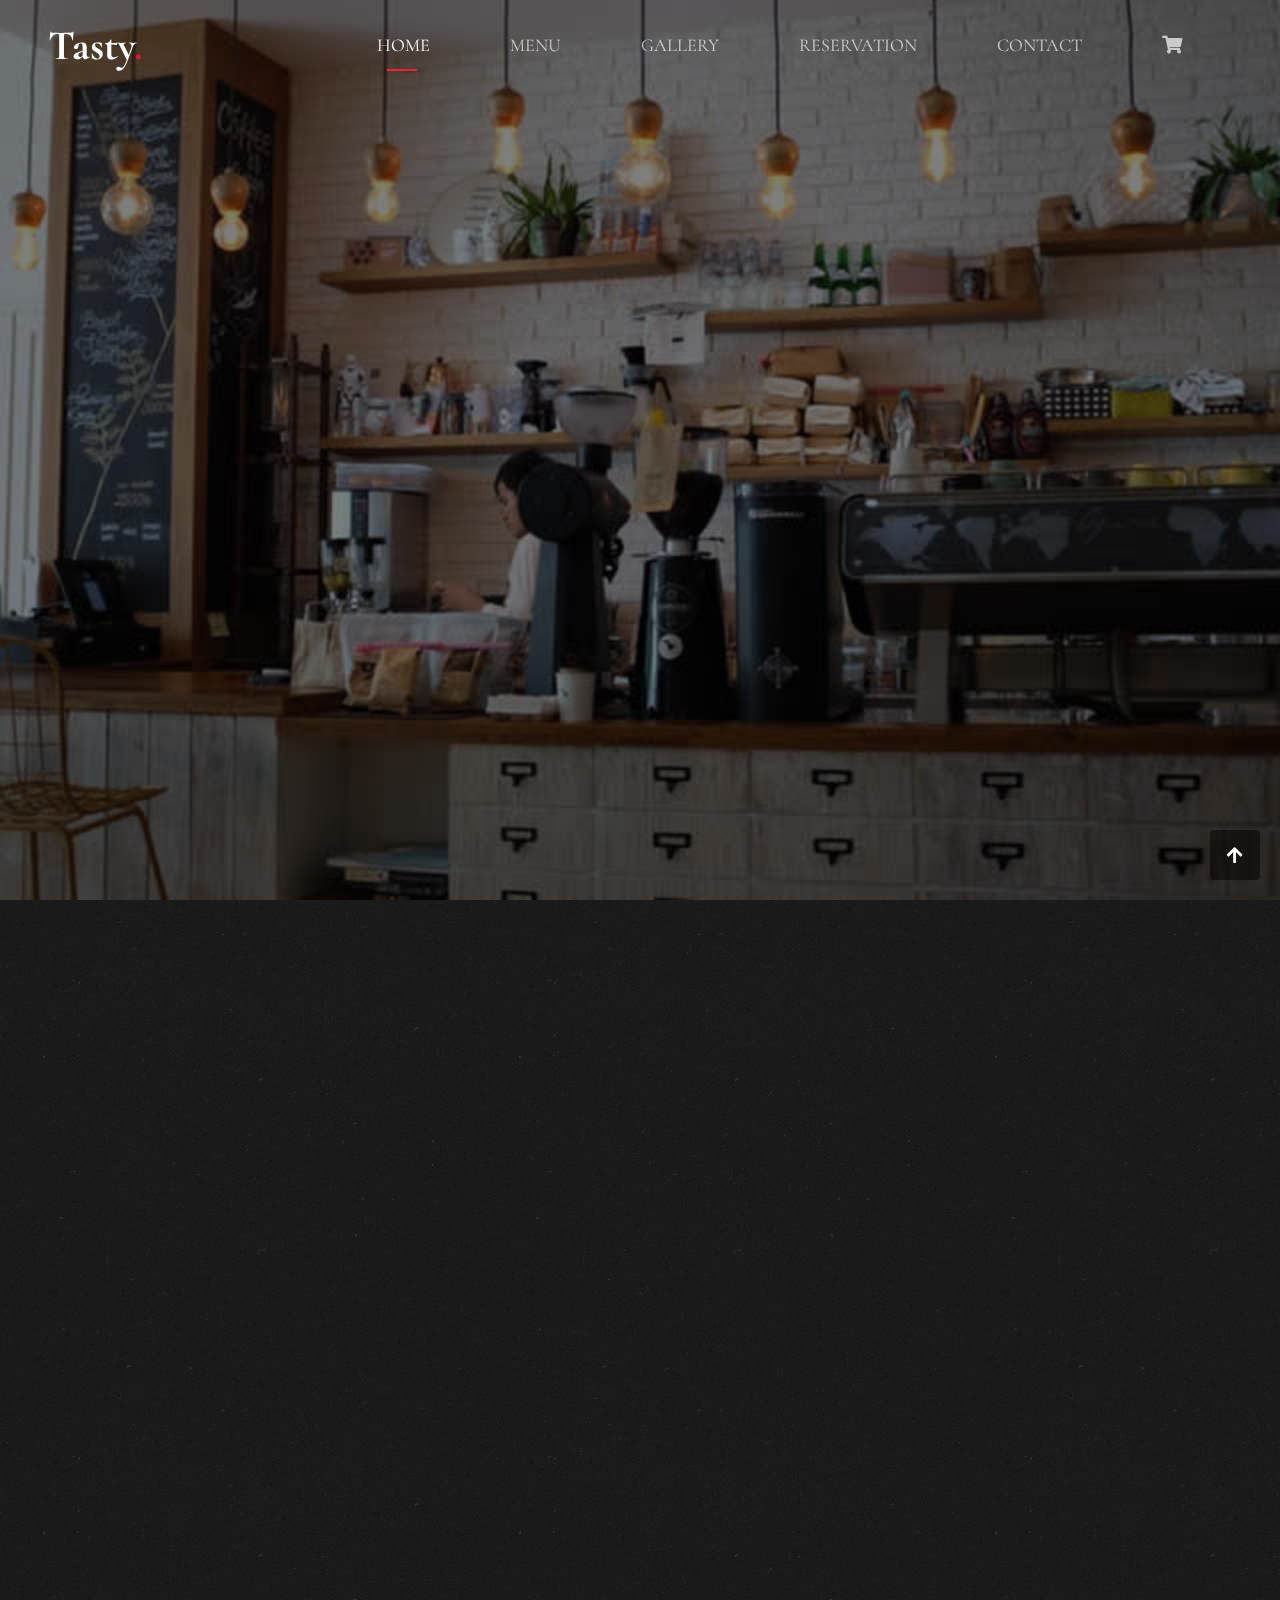
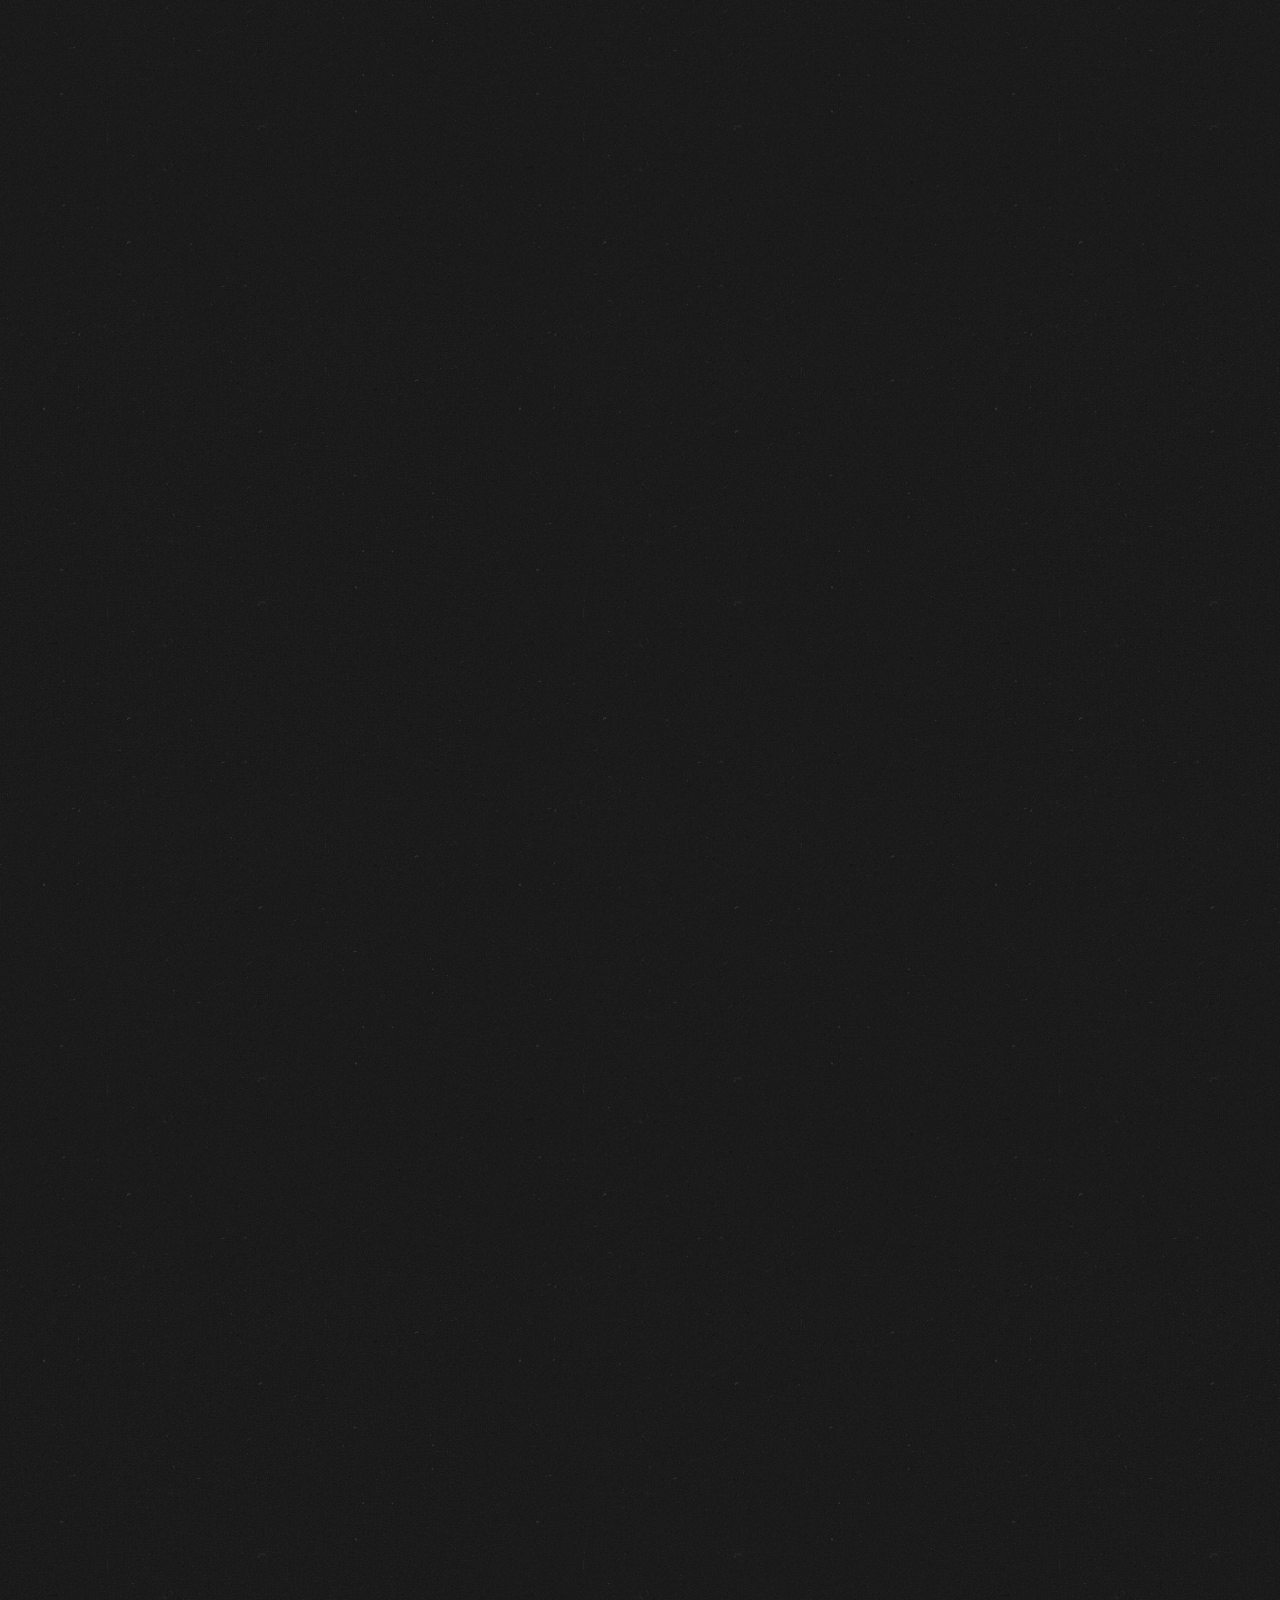
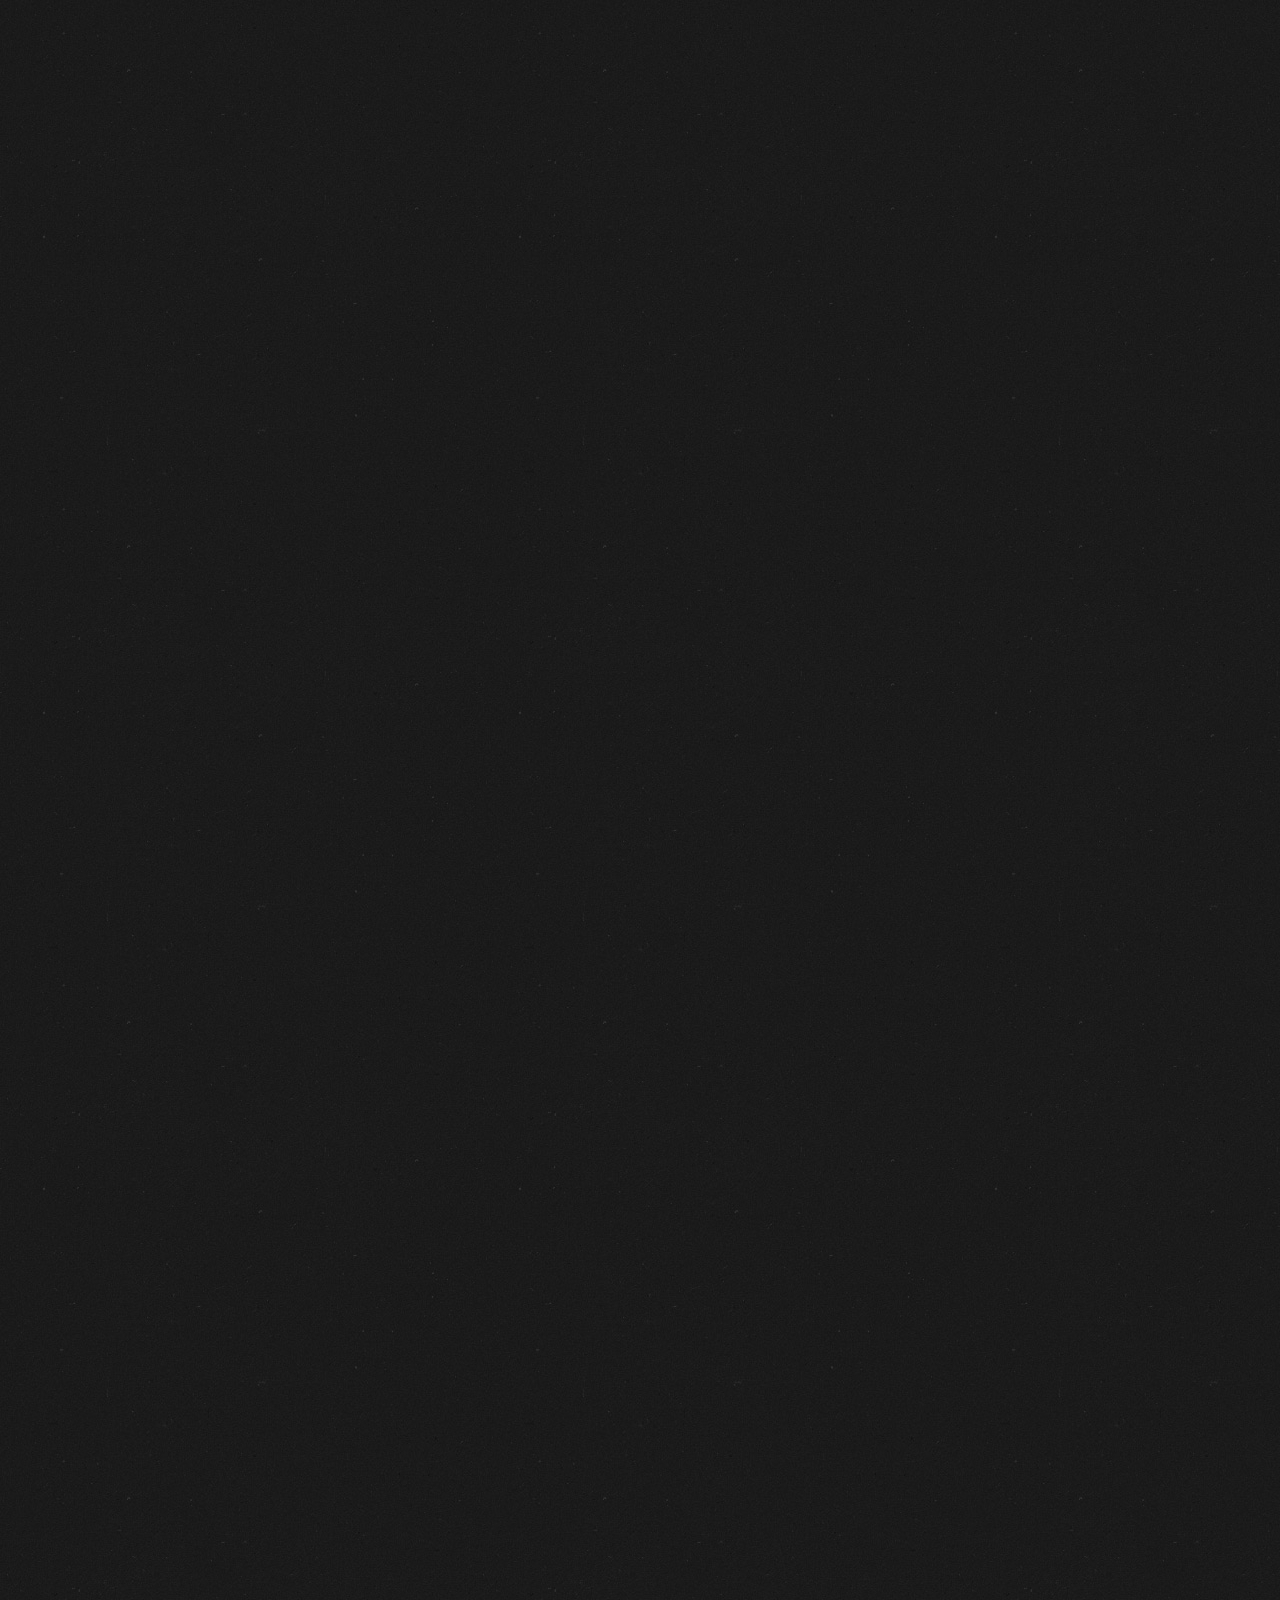
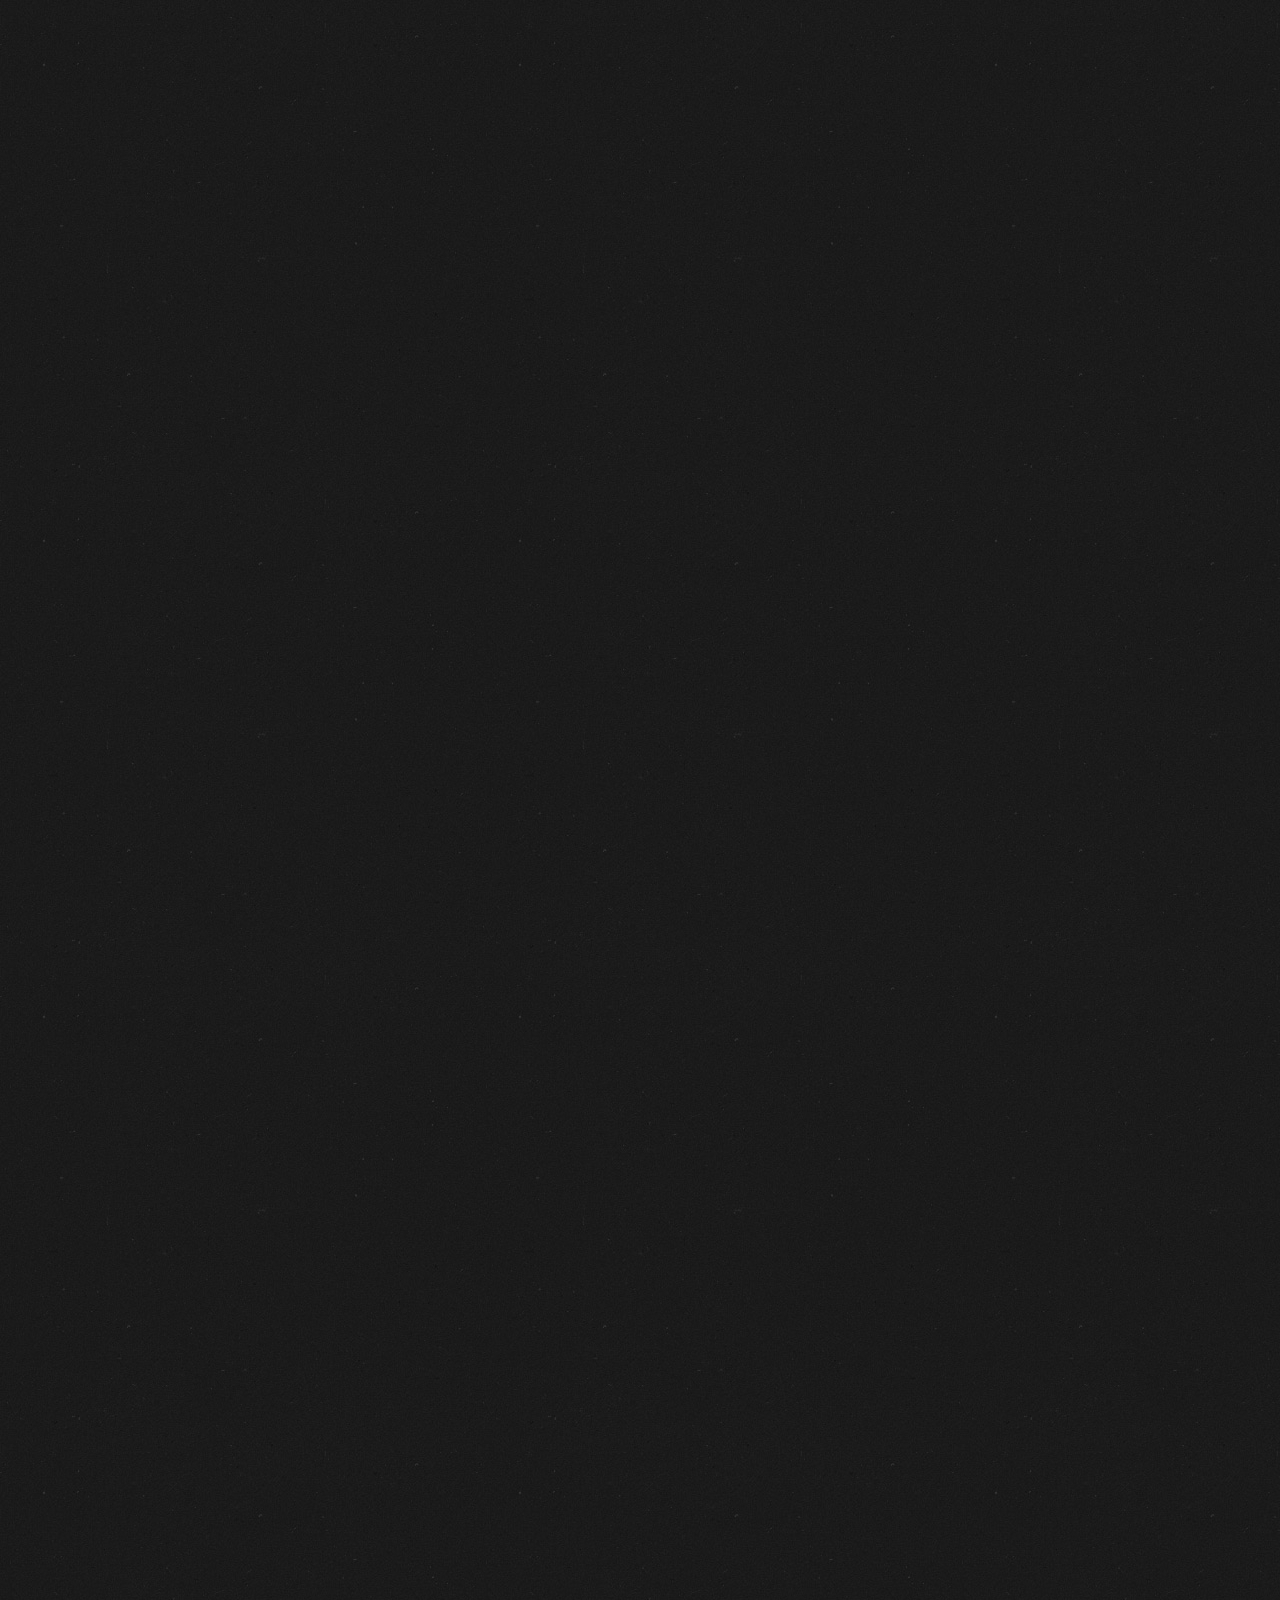
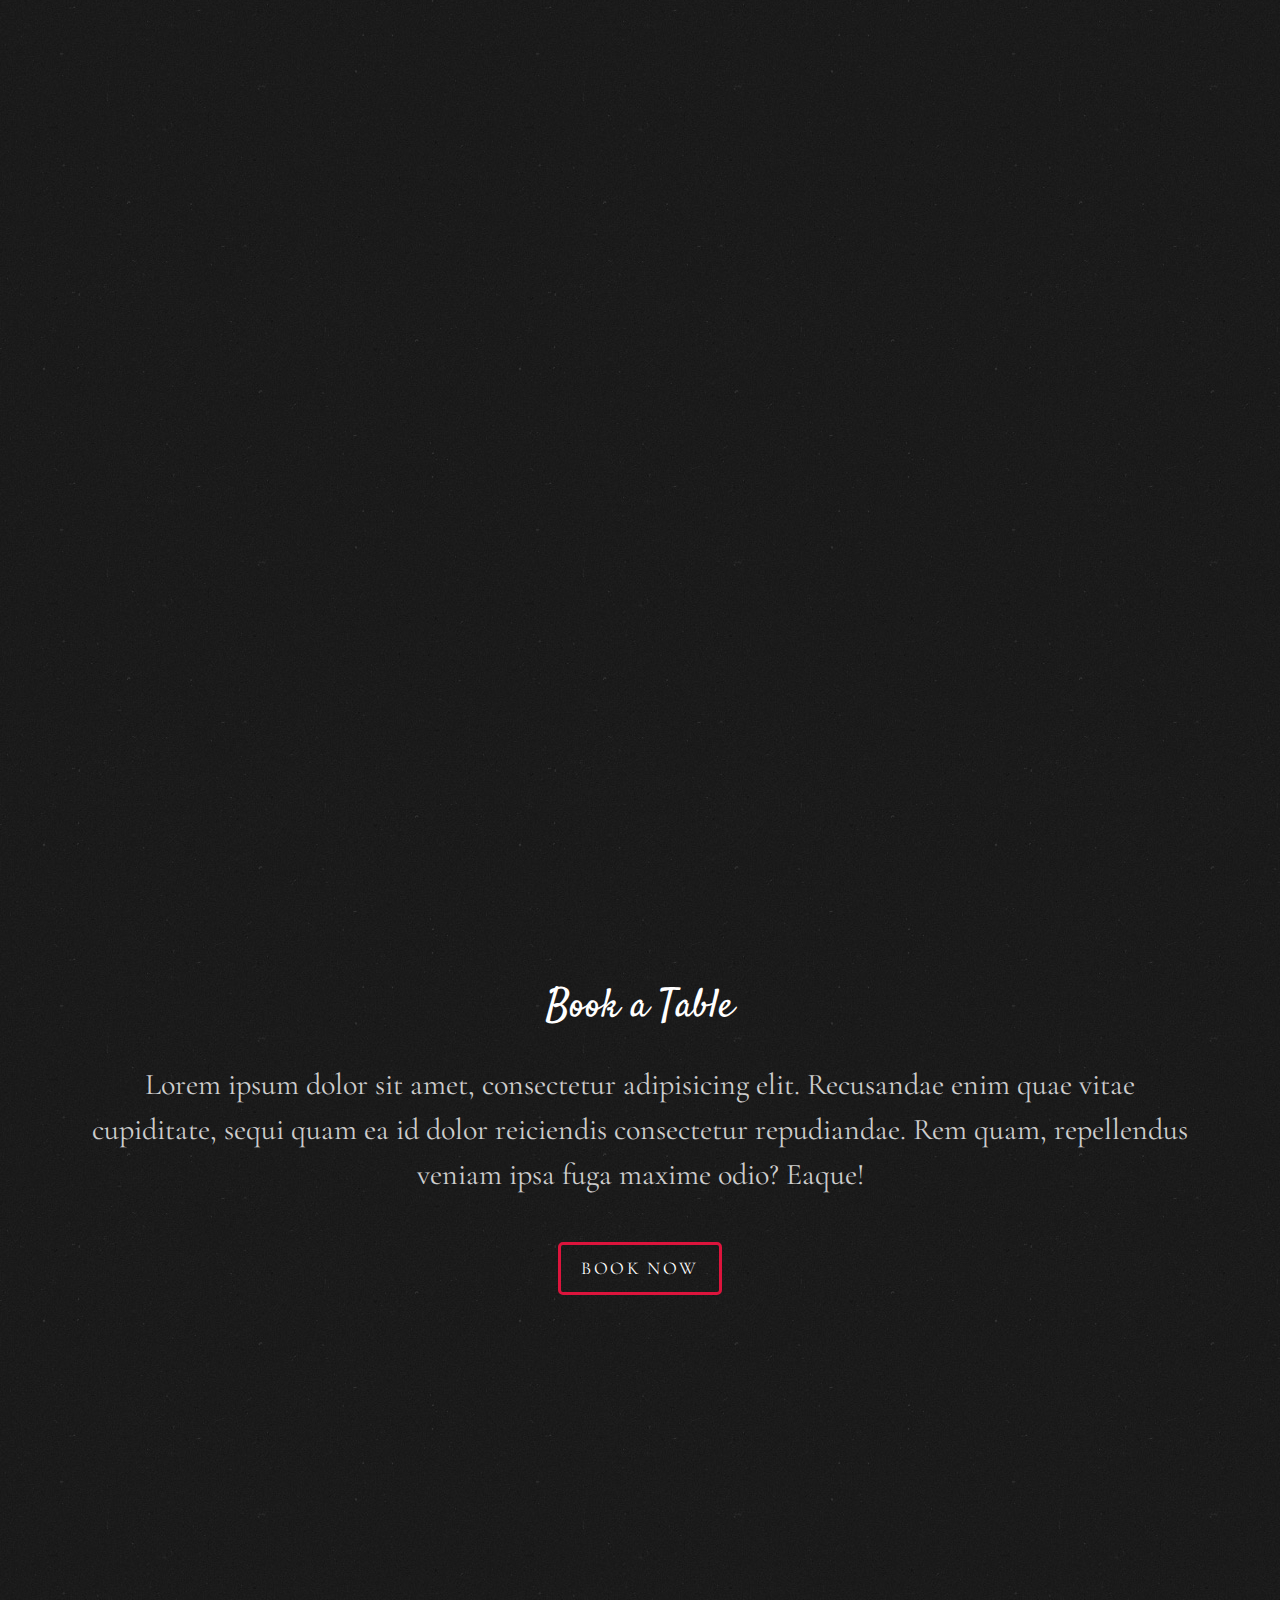
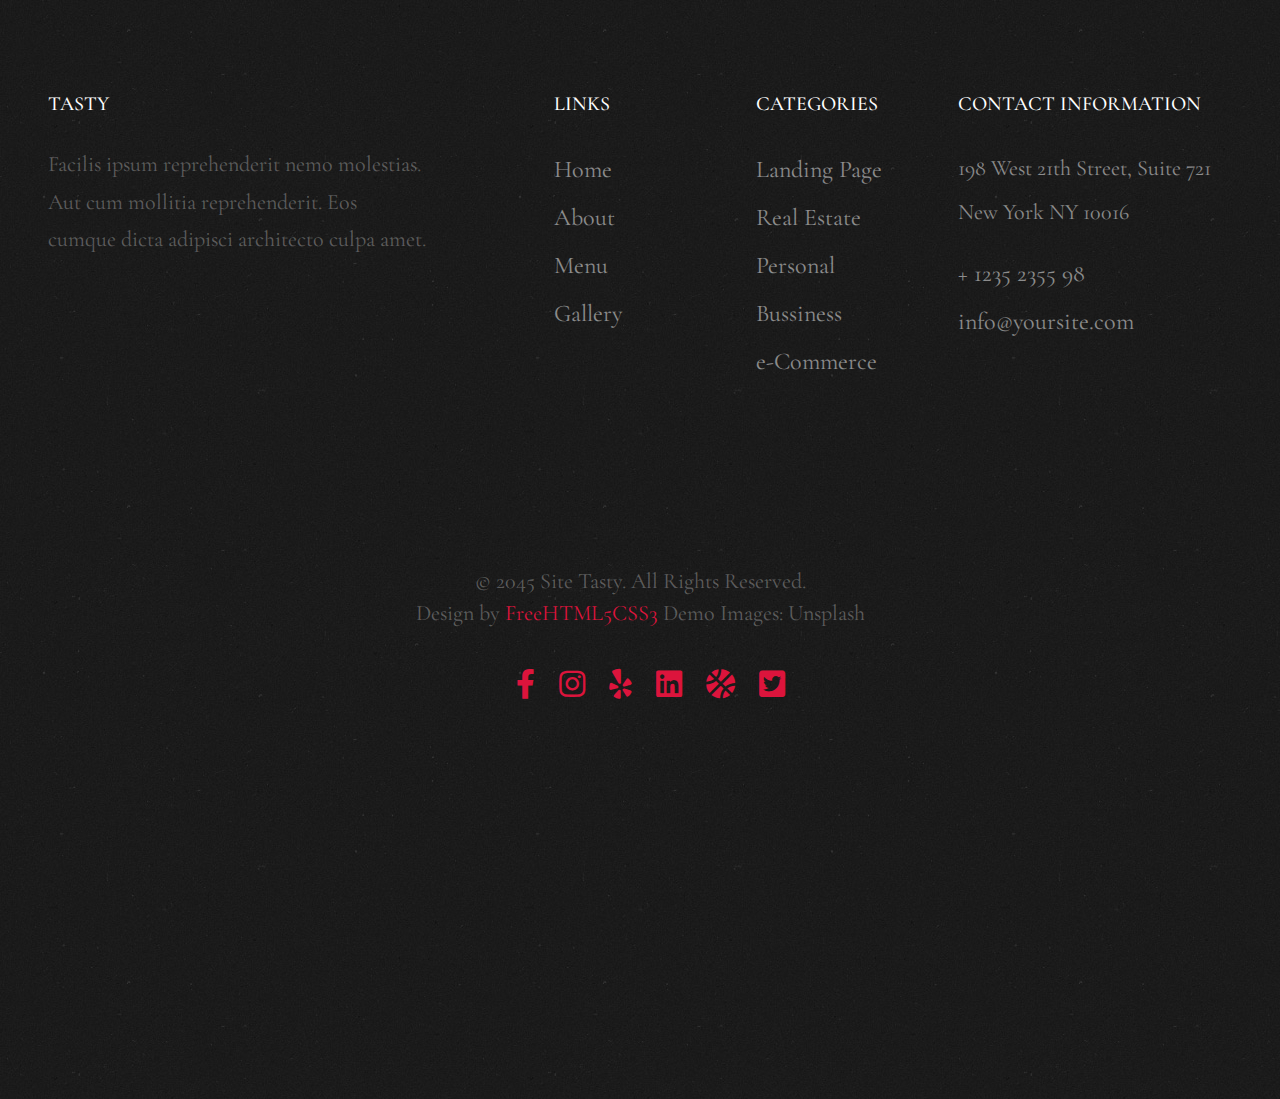
<file: index.html>
<!DOCTYPE html>
<html lang="en">
<head>
  <meta charset="UTF-8">
  <meta name="viewport" content="width=device-width, initial-scale=1.0">
  <title>Final Project</title>

  <!-- Google font -->
  <link href="https://fonts.googleapis.com/css?family=Cormorant+Garamond:300,300i,400,400i,500,600i,700" rel="stylesheet">
	<link href="https://fonts.googleapis.com/css?family=Satisfy" rel="stylesheet">
	
	<!-- Animate.css -->
	<link rel="stylesheet" href="css/animate.css">
	<!-- Bootstrap  -->
	<link rel="stylesheet" href="css/bootstrap.min.css">
	<!-- Theme style  -->
  <link rel="stylesheet" href="./style.css">
  <!-- font-awesome -->
  <link rel="stylesheet" href="https://cdnjs.cloudflare.com/ajax/libs/font-awesome/5.15.3/css/all.min.css">
</head>

<body>

<div class="fh5co-loader"></div>

<div  class="page">
<!-- go to top -->
<div class="gototop js-top active">
  <a href="javascript:void(0)" class="js-gotop"><i class="fas fa-arrow-up"></i></a>
</div>
<!-- end go to top -->


<!-- navigation -->
<nav class="navbar navbar-dark navbar-expand-md fixed-top p-0">
  <a class="navbar-brand pl-5" href="#">Tasty<span>.</span></a>
  <button class="navbar-toggler mr-5" type="button" data-toggle="collapse" data-target="#navbarNav" aria-controls="navbarNav" aria-expanded="false" aria-label="Toggle navigation">
    <span class="navbar-toggler-icon"></span>
  </button>
  <div class="collapse navbar-collapse" id="navbarNav">
    <ul class="navbar-nav ml-auto">
      <li class="nav-item active">
        <a class="nav-link" href="/index.html">Home <span class="sr-only">(current)</span></a>
      </li>
      <li class="nav-item">
        <a class="nav-link" href="./menu.html">Menu</a>
      </li>
      <li class="nav-item ">
        <a class="nav-link" href="./gallery.html">Gallery</a>
      </li>
      <li class="nav-item">
        <a class="nav-link" href="./reservation.html">Reservation</a>
      </li>
      <li class="nav-item">
        <a class="nav-link" href="./contact.html">Contact</a>
      </li>
      <li class="nav-item">
        <a class="nav-link" href="./cart.html">
          <i class="fas fa-shopping-cart"></i>
          <span class="badge badge-danger pb-2 mx-1" id="cartNumber">0</span></h6>
        </a>
      </li>
    </ul>
  </div>
</nav>
<!-- end navigation -->



<!-- header -->
<header>
  <div class="overlay"></div>
  <div class="container">
    <div class="row">
      <div class="col-md-12 text-center">
        <div class="header-heading animate-box fadeIn" data-animate-effect="fadeIn">
          <h1>
            The Best Coffee
            <em>&</em>
            Restaurant 
            <em>in</em>
            <span>S</span>aigon
          </h1>
          <h2>Vitae velit veniam totam fuga</h2>
        </div>
      </div>
    </div>
  </div>
</header>
<!-- end header -->



<!-- about -->
<section class="about padding">
  <div class="container">
    <div class="row">

      <div class="col-lg-6 col-md-12 animate-box" data-animate-effect="fadeInLeft">
        <img src="images/about-banner.jpg" class="img-fluid">
      </div>
    
      <div class="col-lg-5 col-md-12 animate-box" data-animate-effect="fadeInUp">

        <div class="about-content">
          <h2>The Restaurant</h2>
          <p>Lorem ipsum dolor sit amet, consectetur adipisicing elit. Repudiandae neque quisquam at deserunt ab praesentium architecto tempore saepe animi voluptatem molestias, eveniet aut laudantium alias, laboriosam excepturi, et numquam? Atque tempore iure tenetur perspiciatis, aliquam, asperiores aut odio accusamus, unde libero dignissimos quod aliquid neque et illo vero nesciunt. Sunt!
          
          <div class="about-content-btn">
            <a class="btn btn-primary btn-outline">our history</a>
          </div>
        </div>

      </div>

    </div> 
  </div> 
</section>
<!-- end about -->



<!-- menu -->
<section class="menu padding">

  <div class="menu-heading padding">
    <div class="container-fluid px-5">
      <div class="row">
        <div class="col-md-6 animate-box">
          <h2>Today's Menu</h2>
          <p>Lorem ipsum dolor sit amet, consectetur adipisicing elit. Reiciendis ab debitis sit itaque totam, a maiores nihil, nulla magnam porro minima officiis! Doloribus aliquam voluptates corporis et tempora consequuntur ipsam, itaque, nesciunt similique commodi omnis. Ad magni perspiciatis, voluptatum repellat.</p>
        </div>
      </div>
    </div>
  </div>

  <div class="menu-items animate-box">
    <div class="container-fluid px-5">
      <div class="row">

        <div class="col-md-3 col-sm-6 padding-item animate-box">
          <div class="item">
            <img src="images/gallery_9.jpg" class="img-fluid">
            <h3>Bake Potato Pizza</h3>
            <span>120.000<sup>vnđ</sup></span>
            <p>Lorem ipsum dolor sit amet, consectetur adipisicing elit. Quos nihil cupiditate ut vero alias quaerat inventore molestias vel suscipit explicabo.</p>
          </div>
        </div>

        <div class="col-md-3 col-sm-6 padding-item animate-box item-margin-top">
          <div class="item">
            <img src="images/gallery_8.jpg" class="img-fluid">
            <h3>Salted Fried Chicken</h3>
            <span>100.000<sup>vnđ</sup></span>
            <p>Lorem ipsum dolor sit amet, consectetur adipisicing elit. Quos nihil cupiditate ut vero alias quaerat inventore molestias vel suscipit explicabo.</p>
          </div>
        </div>

        <div class="col-md-3 col-sm-6 padding-item animate-box">
          <div class="item">
            <img src="images/gallery_7.jpg" class="img-fluid">
            <h3>Italian Sauce Mushroom</h3>
            <span>90.000<sup>vnđ</sup></span>
            <p>Lorem ipsum dolor sit amet, consectetur adipisicing elit. Quos nihil cupiditate ut vero alias quaerat inventore molestias vel suscipit explicabo.</p>
          </div>
        </div>

        <div class="col-md-3 col-sm-6 padding-item animate-box item-margin-top">
          <div class="item">
            <img src="images/gallery_6.jpg" class="img-fluid">
            <h3>Fried Potato w/ Garlic</h3>
            <span>220.000<sup>vnđ</sup></span>
            <p>Lorem ipsum dolor sit amet, consectetur adipisicing elit. Quos nihil cupiditate ut vero alias quaerat inventore molestias vel suscipit explicabo.</p>
          </div>
        </div>
      
      </div>
    </div>
  </div>

</section>
<!-- end menu -->



<!-- testimony -->
<section class="testimony padding">
  <div class="testimony-heading padding">
    <div class="container">
      <div class="row">
        <div class="col-md-6 animate-box">
          <h2>Testimony</h2>
          <p>Lorem ipsum dolor sit amet, consectetur adipisicing elit. Reiciendis ab debitis sit itaque totam, a maiores nihil, nulla magnam porro minima officiis! Doloribus aliquam voluptates corporis et tempora consequuntur ipsam, itaque, nesciunt similique commodi omnis. Ad magni perspiciatis, voluptatum repellat.</p>
        </div>
      </div>
    </div>
  </div>

  <div class="testimony-content">
    <div class="container">
      <div class="row">
        <div class="testimony-img col-md-5 animate-box" data-animate-effect="fadeInLeft">
          <img src="images/person_1.jpg">
        </div>
        <div class="col-md-7 animate-box" data-animate-effect="fadeInRight">
          <blockquote>
            <p>
              “ Quantum ipsum dolor sit amet, consectetur adipisicing elit. Reiciendis ab debitis sit itaque totam, a maiores nihil, nulla magnam porro minima officiis! Doloribus aliquam voluptates corporis et tempora consequuntur ipsam. ”
            </p>
            <cite>
              — Jane Smith
            </cite>
          </blockquote>
        </div>
      </div>
    </div>
  </div>

</section>
<!-- end testimony -->



<!-- menu-slides -->
<section class="menu-slides padding mt-5 px-5">
  <div class = "container-fluid">
    <div class="row animate-box fadeInLeft" data-animate-effect="fadeInLeft">

      <div class="col-md-6 animate-box">
        <div class="menu-slides-heading">

          <div class="row mb-5">
            <div class="col-12">
              <h2>Our Best & Unique Menu</h2>
              <p>
                Lorem ipsum dolor sit amet, consectetur adipisicing elit. Reiciendis ab debitis sit itaque totam, a maiores nihil, nulla magnam porro minima officiis!
              </p>
            </div>
          </div>

          <div class="menu-slides-content animate-box">
            <div class="row">

              <div class="col-md-4 animate-box">
                <h5 class="text-center">Crab with Curry Sources</h5>
                <p class="text-center text-justify">Lorem ipsum dolor sit amet, consectetur adipiscing elit, sed do eiusmod tempor incididunt ut labore et dolore magna aliqua. Ut enim ad minim veniam.</p>
                <div class="menu-slides-content-btn text-center my-4">
                  <a href="#" type="button" class="btn btn-primary btn-outline">More</a>
                </div>
              </div>

              <div class="col-md-4 animate-box ">
                <h5 class="text-center">Tuna & Roast Beef</h5>
                <p class="text-center text-justify">Lorem ipsum dolor sit amet, consectetur adipiscing elit, sed do eiusmod tempor incididunt ut labore et dolore magna aliqua. Ut enim ad minim veniam.</p>
                <div class="menu-slides-content-btn text-center my-4">
                  <a href="#" type="button" class="btn btn-primary btn-outline">More</a>
                </div>
              </div>

              <div class="col-md-4 animate-box ">
                <h5 class="text-center">Egg with Mushroom</h5>
                <p class="text-center text-justify">Lorem ipsum dolor sit amet, consectetur adipiscing elit, sed do eiusmod tempor incididunt ut labore et dolore magna aliqua. Ut enim ad minim veniam.</p>
                <div class="menu-slides-content-btn text-center my-4">
                  <a href="#" type="button" class="btn btn-primary btn-outline">More</a>
                </div>
              </div>

            </div>
          </div>

        </div>
      </div>

      <div class="col-md-6 animate-box">

        <div id="carouselExampleIndicators" class="carousel slide carousel-fade" data-ride="carousel">
          <ol class="carousel-indicators">
            <li data-target="#carouselExampleIndicators" data-slide-to="0" class="active"></li>
            <li data-target="#carouselExampleIndicators" data-slide-to="1"></li>
            <li data-target="#carouselExampleIndicators" data-slide-to="2"></li>
          </ol>
          <div class="carousel-inner">
            <div class="carousel-item active">
              <img class="d-block w-100" src="images/gallery_7.jpg" alt="First slide">
              <div class="carousel-caption text-center animate-box" data-animate-effect="fadeInLeft">
                <h5>Crab with Curry Sources</h5>
              </div>
            </div>
            <div class="carousel-item">
              <img class="d-block w-100" src="images/gallery_6.jpg" alt="Second slide">
              <div class="carousel-caption text-center animate-box" data-animate-effect="fadeInDown">
                <h5>Tuna & Roast Beef</h5>
              </div>
            </div>
            <div class="carousel-item">
              <img class="d-block w-100" src="images/gallery_5.jpg" alt="Third slide">
              <div class="carousel-caption text-center animate-box" data-animate-effect="fadeInRight">
                <h5>Egg with Mushroom</h5>
              </div>
            </div>
          </div>

        </div>

      </div>
    </div>
  </div>
</section>
<!-- end menu-slides -->



<!-- blog -->
<section class="blog padding">
  <div class="container">
    <div class="row d-flex justify-content-center">

      <div class="testimony-heading padding">
        <div class="container">
          <div class="row">
            <div class="col-md-6 animate-box">
              <h2>Event</h2>
              <p>Lorem ipsum dolor sit amet, consectetur adipisicing elit. Reiciendis ab debitis sit itaque totam, a maiores nihil, nulla magnam porro minima officiis! Doloribus aliquam voluptates corporis et tempora consequuntur ipsam, itaque, nesciunt similique commodi omnis. Ad magni perspiciatis, voluptatum repellat.</p>
            </div>
          </div>
        </div>
      </div>


      <div class="row">
        <div class="blog-card">
          <div class="card-deck">

            <div class="col-xl-4 col-lg-12">
              <div class="card text-white bg-dark mb-3 animate-box m-0">
                <a href="#"><img class="card-img-top" src="images/gallery_1.jpg" alt="Card image cap"></a>
                <div class="card-body">
                  <a href="#"><h3 class="card-title">Photoshoot On The Street</h3></a>
                  <p class="card-text">Lorem ipsum dolor sit amet, consectetur adipiscing elit, sed do eiusmod tempor incididunt ut labore et dolore magna aliqua. Ut enim ad minim veniam, quis nostrud exercitation ullamco laboris.</p>
                  <div class="row">
                    <div class="col-3 card-text-info">
                      <i class="far fa-heart"></i>
                        1.2K
                    </div>
                    <div class="col-3 card-text-info">
                      <i class="fas fa-eye"></i>
                        2K
                    </div>
                    <div class="col-6 card-text-info">
                      <i class="fas fa-long-arrow-alt-right"></i>&nbsp;
                      <a href="#">Read More</a>
                    </div>
                  </div>
                </div>
              </div>
            </div>

            <div class="col-xl-4 col-lg-12">
              <div class="card text-white bg-dark mb-3 animate-box m-0">
                <a href="#"><img class="card-img-top" src="images/gallery_2.jpg" alt="Card image cap"></a>
                <div class="card-body">
                  <a href="#"><h3 class="card-title">Surfing at Philippines</h3></a>
                  <p class="card-text">Lorem ipsum dolor sit amet, consectetur adipiscing elit, sed do eiusmod tempor incididunt ut labore et dolore magna aliqua. Ut enim ad minim veniam, quis nostrud exercitation ullamco laboris nisi ut aliquip ex ea commodo consequat.</p>
                  <div class="row">
                    <div class="col-3 card-text-info">
                      <i class="far fa-heart"></i>
                        1.3K
                    </div>
                    <div class="col-3 card-text-info">
                      <i class="fas fa-eye"></i>
                        3K
                    </div>
                    <div class="col-6 card-text-info">
                      <i class="fas fa-long-arrow-alt-right"></i>&nbsp;
                      <a href="#">Read More</a>
                    </div>
                  </div>
                </div>
              </div>
            </div>

            <div class="col-xl-4 col-lg-12">
              <div class="card text-white bg-dark mb-3 animate-box m-0">
                <a href="#"><img class="card-img-top" src="images/gallery_3.jpg" alt="Card image cap"></a>
                <div class="card-body">
                  <a href="#"><h3 class="card-title">Focus On Uderwater</h3></a>
                  <p class="card-text">Lorem ipsum dolor sit amet, consectetur adipiscing elit, sed do eiusmod tempor incididunt ut labore et dolore magna aliqua. Ut enim ad minim veniam, quis nostrud exercitation ullamco laboris nisi ut aliquip ex ea commodo consequat.</p>
                  <div class="row">
                    <div class="col-3 card-text-info">
                      <i class="far fa-heart"></i>
                        1.1K
                    </div>
                    <div class="col-3 card-text-info">
                      <i class="fas fa-eye"></i>
                        2K
                    </div>
                    <div class="col-6 card-text-info">
                      <i class="fas fa-long-arrow-alt-right"></i>&nbsp;
                      <a href="#">Read More</a>
                    </div>
                  </div>
                </div>
              </div>
            </div>

          </div>
        </div>
      </div>

    </div>
  </div>
</section>
<!-- end blog -->



<!-- started -->
<section class="started padding d-flex align-items-center">
  <div class="container-fluid">
    <div class="started-content">
      <div class="container text-center">
          <h2>Book a Table</h2>
          <p class="started-para text-justify text-center">Lorem ipsum dolor sit amet, consectetur adipisicing elit. Recusandae enim quae vitae cupiditate, sequi quam ea id dolor reiciendis consectetur repudiandae. Rem quam, repellendus veniam ipsa fuga maxime odio? Eaque!</p>
          <div class="started-btn">
            <button type="button" class="btn btn-primary">BOOK NOW</button>
          </div>
      </div>
    </div>

  </div>
</section>
<!-- end started -->



<!-- footer -->
<section class="footer padding">
  <div class="container-fluid px-5">
    <div class="footer">
      <div class="row footer-link">

        <div class="col-lg-5 col-md-6 my-5">
          <h5 class="footer-link-title">TASTY</h5>
          <p class="pr-5 mr-5">Facilis ipsum reprehenderit nemo molestias. Aut cum mollitia reprehenderit. Eos cumque dicta adipisci architecto culpa amet.</p>
        </div>

        <div class="col-lg-2 col-md-6 my-5">
          <h5 class="footer-link-title">LINKS</h5>
          <ul>
            <li><a href="#">Home</a></li>
            <li><a href="#">About</a></li>
            <li><a href="#">Menu</a></li>
            <li><a href="#">Gallery</a></li>
          </ul>
        </div>

        <div class="col-lg-2 col-md-6 my-5">
          <h5 class="footer-link-title">CATEGORIES</h5>
          <ul>
            <li><a href="#">Landing Page</a></li>
            <li><a href="#">Real Estate</a></li>
            <li><a href="#">Personal</a></li>
            <li><a href="#">Bussiness</a></li>
            <li><a href="#">e-Commerce</a></li>
          </ul>
        </div>

        <div class="col-lg-3 col-md-6 my-5">
          <h5 class="footer-link-title">CONTACT INFORMATION</h5>
          <ul>
            <li><p>198 West 21th Street,
            Suite 721 New York NY 10016</p></li>
            <li><a href="#">+ 1235 2355 98</a></li>
            <li><a href="#">info@yoursite.com</a></li>
          </ul>
        </div>

      </div>
    </div>
  </div>
</section>
<!-- end footer -->



<!-- underfooter -->
<section class="underfooter">
  <div class="container text-center">
    <p>© 2045 Site Tasty. All Rights Reserved.</p>
    <p>Design by <a href="#" class="underfooter-link">FreeHTML5CSS3</a> Demo Images: Unsplash</p>
    <ul class="list-unstyled mt-5">
      <li class="d-inline"><a href="#" class="underfooter-social-fb"><i class="fab fa-facebook-f"></i></a></li>
      <li class="d-inline"><a href="#" class="underfooter-social-ins"><i class="fab fa-instagram"></i></a></li>
      <li class="d-inline"><a href="#" class="underfooter-social-yel"><i class="fab fa-yelp"></i></a></li>
      <li class="d-inline"><a href="#" class="underfooter-social-lin"><i class="fab fa-linkedin"></i></a></li>
      <li class="d-inline"><a href="#" class="underfooter-social-dri"><i class="fas fa-basketball-ball"></i></a></li>
      <li class="d-inline"><a href="#" class="underfooter-social-twi"><i class="fab fa-twitter-square"></i></a></li>
    </ul>
  </div>
</section>
<!--end underfooter -->



</div>  <!-- End page div -->



  <!-- jQuery -->
	<script src="js/jquery.min.js"></script>
	<!-- jQuery Easing -->
	<script src="js/jquery.easing.1.3.js"></script>
	<!-- Bootstrap -->
	<script src="https://maxcdn.bootstrapcdn.com/bootstrap/4.0.0/js/bootstrap.min.js" integrity="sha384-JZR6Spejh4U02d8jOt6vLEHfe/JQGiRRSQQxSfFWpi1MquVdAyjUar5+76PVCmYl" crossorigin="anonymous"></script>
	<!-- Waypoints -->
	<script src="js/jquery.waypoints.min.js"></script>
  <!-- Flexslider -->
	<script src="js/jquery.flexslider-min.js"></script>
	<!-- Main -->
	<script type="module" src="./main.js"></script>
</body>

</html>
</file>
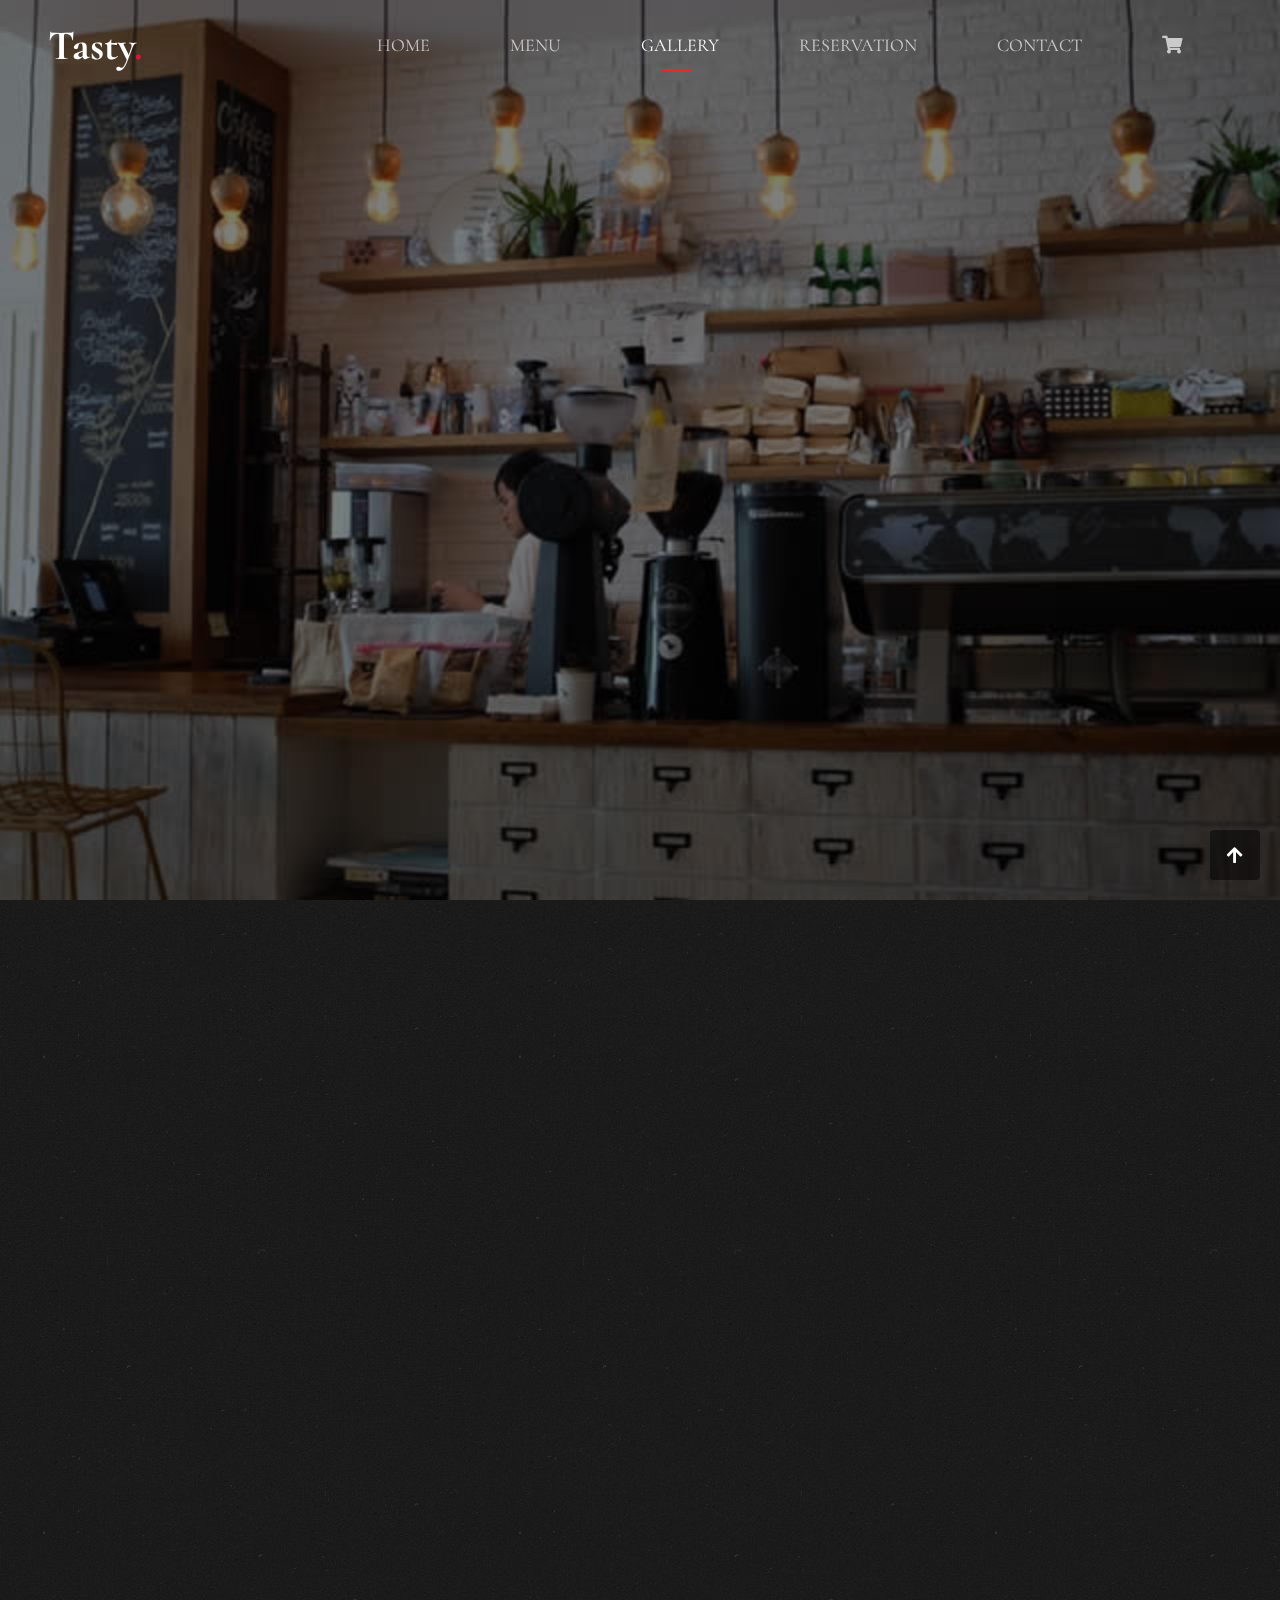
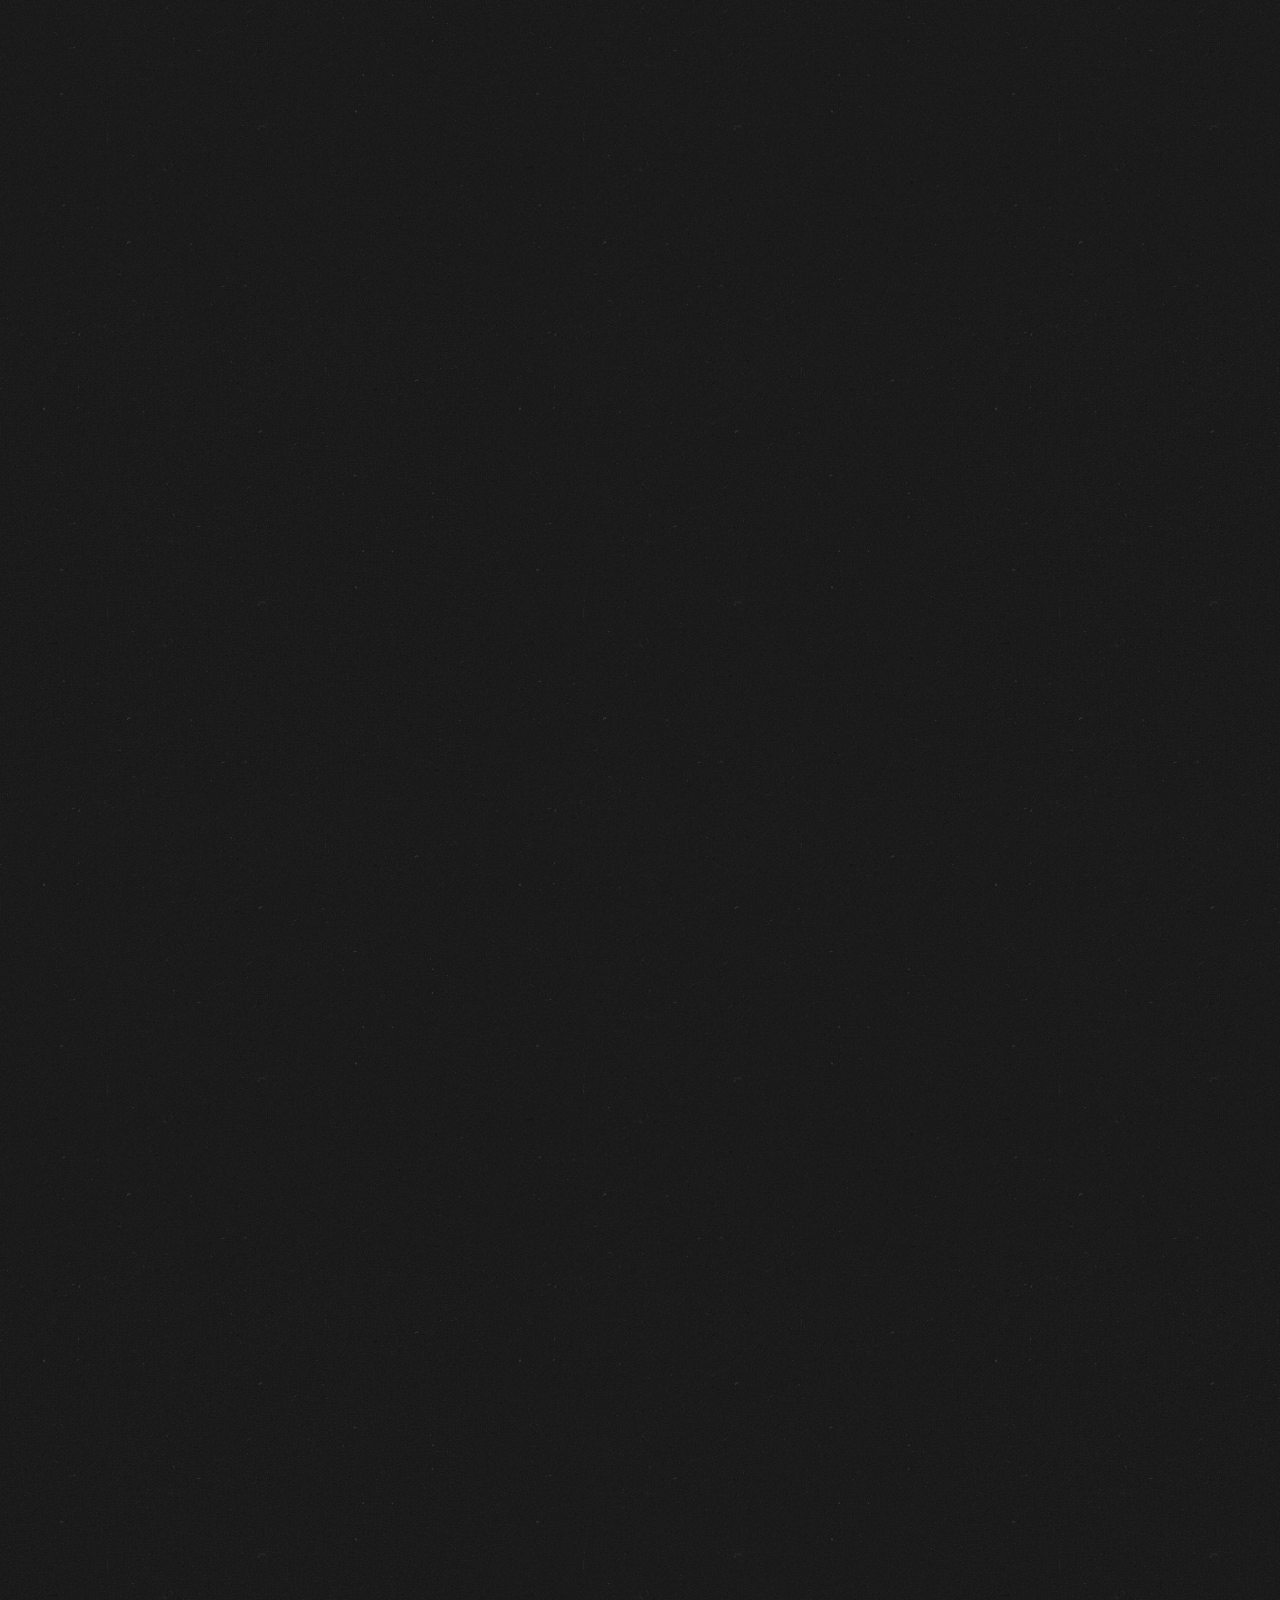
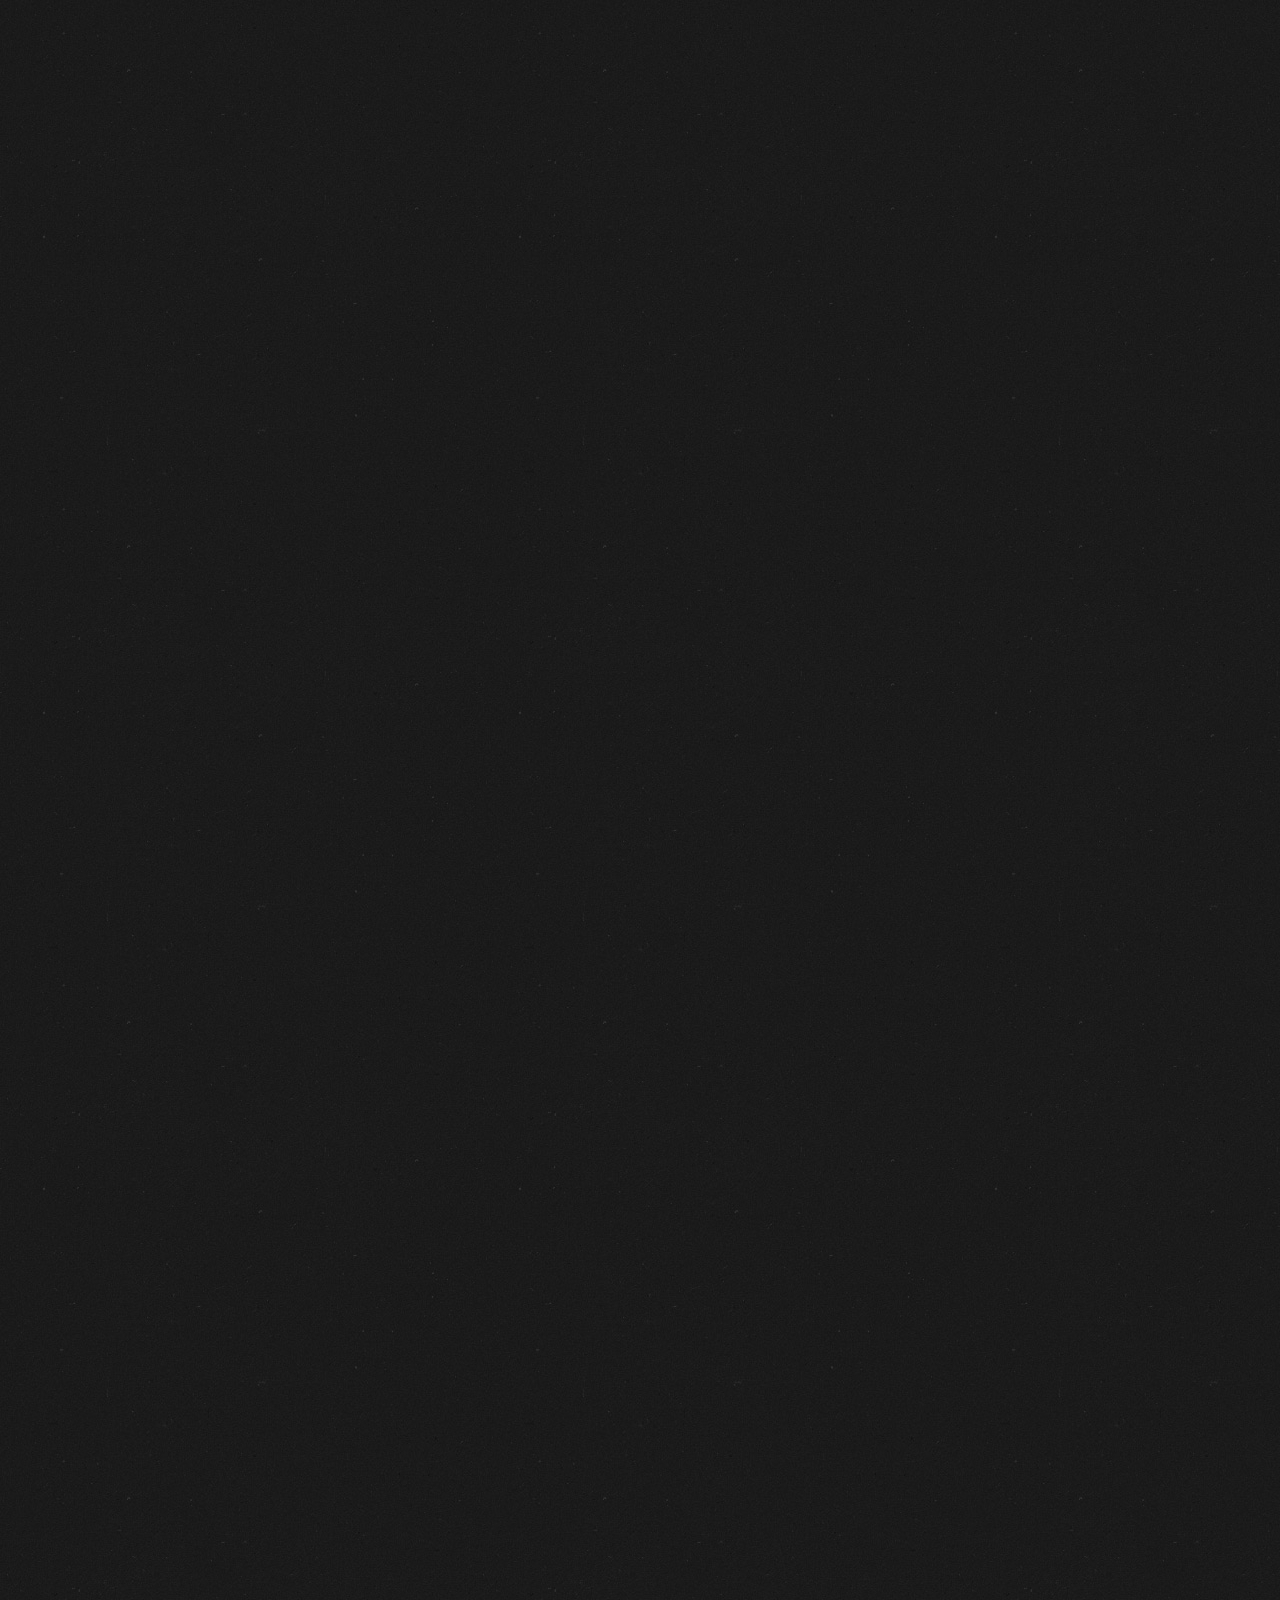
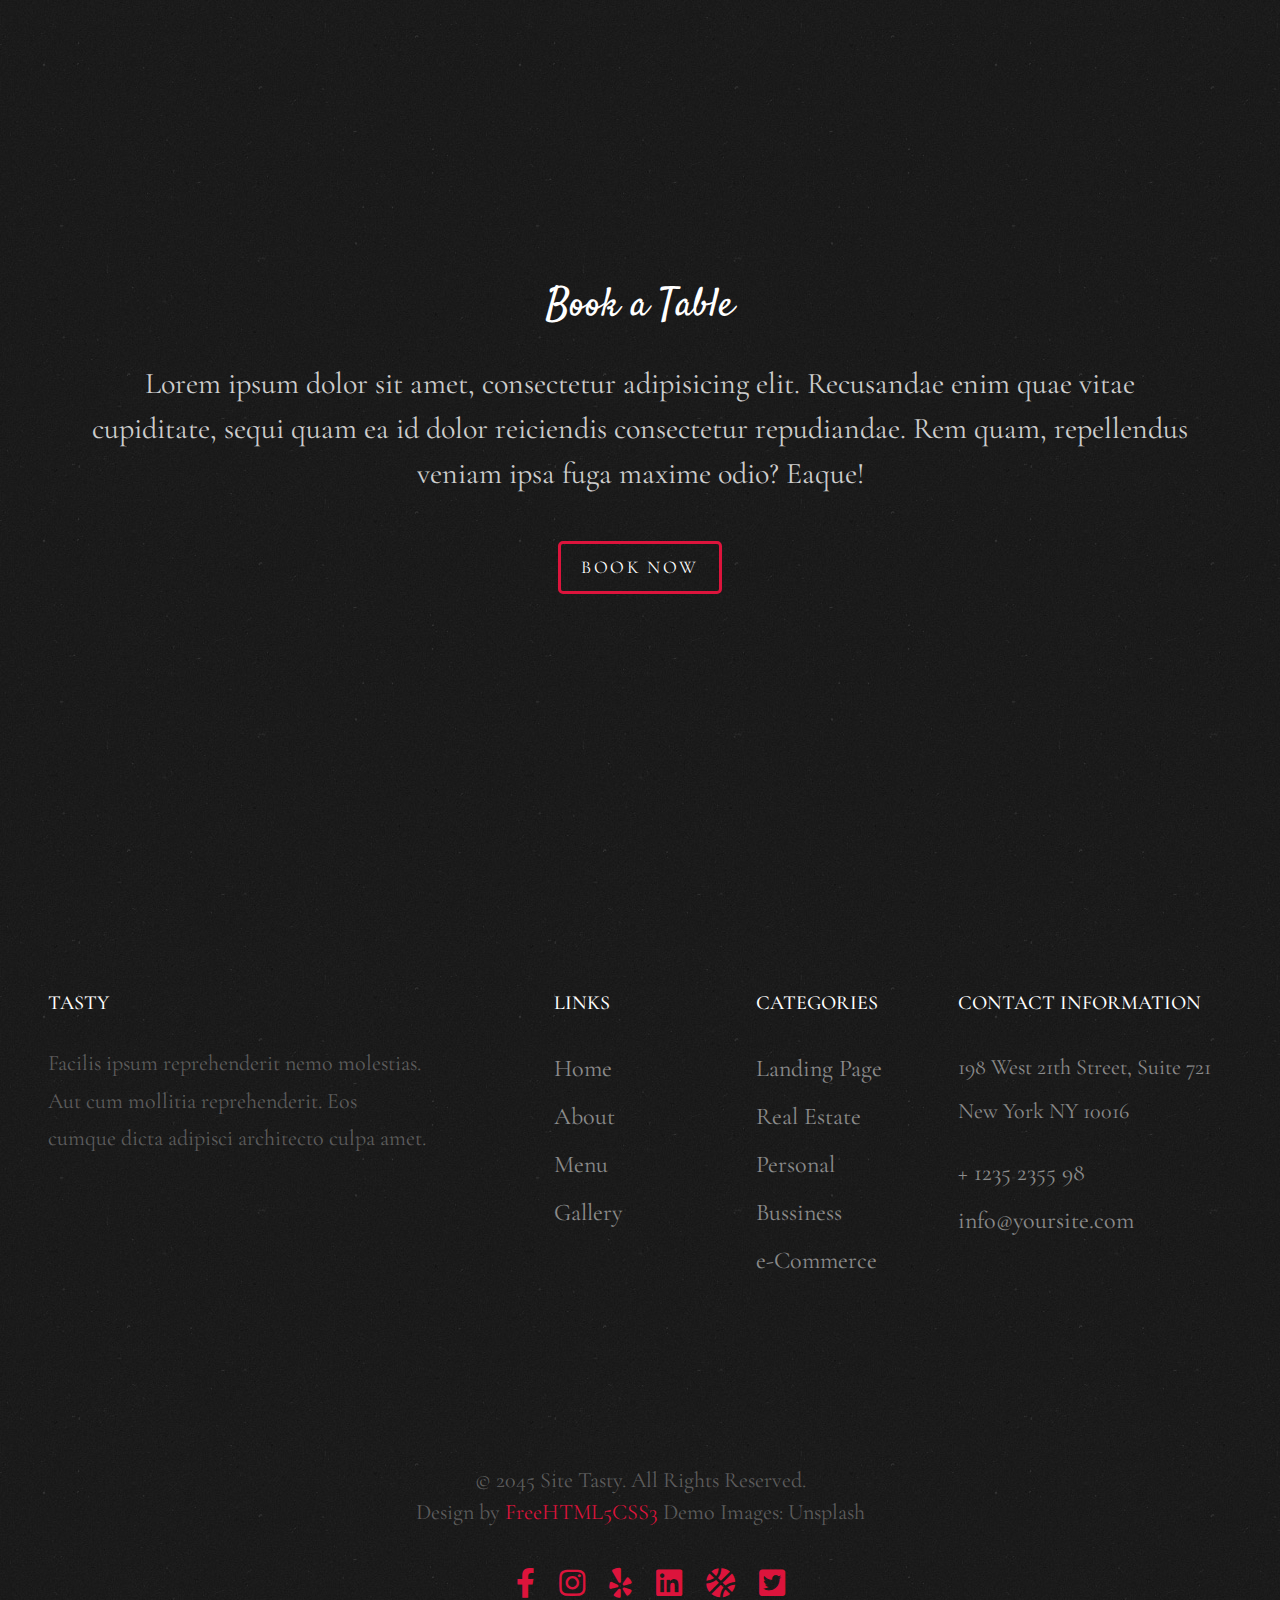
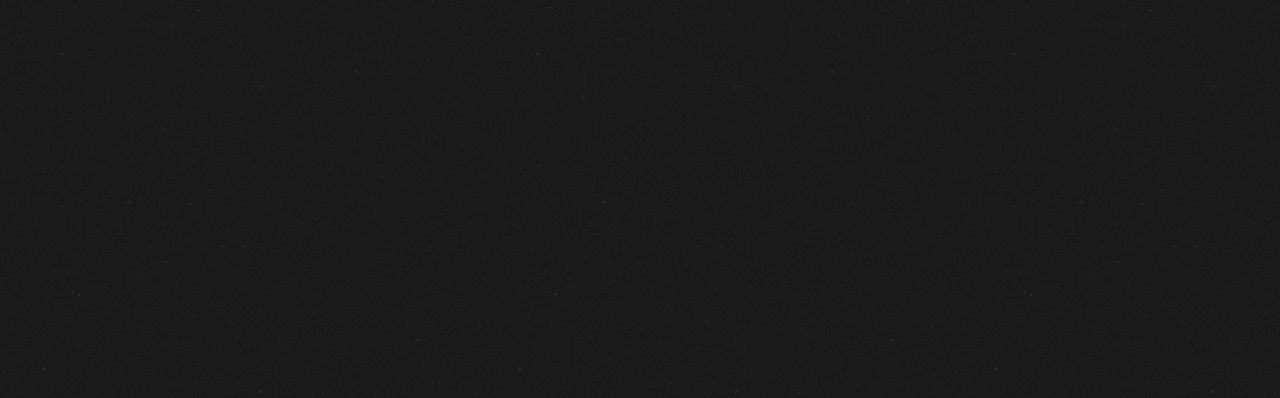
<file: gallery.html>
<!DOCTYPE html>
<html lang="en">
<head>
  <meta charset="UTF-8">
  <meta name="viewport" content="width=device-width, initial-scale=1.0">
  <title>Final Project</title>

  <!-- Google font -->
  <link href="https://fonts.googleapis.com/css?family=Cormorant+Garamond:300,300i,400,400i,500,600i,700" rel="stylesheet">
	<link href="https://fonts.googleapis.com/css?family=Satisfy" rel="stylesheet">
	
	<!-- Animate.css -->
	<link rel="stylesheet" href="css/animate.css">
	<!-- Bootstrap  -->
	<link rel="stylesheet" href="css/bootstrap.min.css">
	<!-- Theme style  -->
  <link rel="stylesheet" href="./style.css">
  <link rel="stylesheet" href="./style_gallery.css">
  <!-- font-awesome -->
  <link rel="stylesheet" href="https://cdnjs.cloudflare.com/ajax/libs/font-awesome/5.15.3/css/all.min.css">
</head>


<body>

<div class="gallery-loader"></div>


<div  class="page">
<!-- go to top -->
<div class="gototop js-top active">
  <a href="javascript:void(0)" class="js-gotop"><i class="fas fa-arrow-up"></i></a>
</div>
<!-- end go to top -->



<!-- navigation -->
<nav class="navbar navbar-dark navbar-expand-md fixed-top p-0">
  <a class="navbar-brand pl-5" href="#">Tasty<span>.</span></a>
  <button class="navbar-toggler mr-5" type="button" data-toggle="collapse" data-target="#navbarNav" aria-controls="navbarNav" aria-expanded="false" aria-label="Toggle navigation">
    <span class="navbar-toggler-icon"></span>
  </button>
  <div class="collapse navbar-collapse" id="navbarNav">
    <ul class="navbar-nav ml-auto">
      <li class="nav-item">
        <a class="nav-link" href="./index.html">Home</a>
      </li>
      <li class="nav-item">
        <a class="nav-link" href="./menu.html">Menu</a>
      </li>
      <li class="nav-item active">
        <a class="nav-link" href="./gallery.html">Gallery<span class="sr-only">(current)</span></a>
      </li>
      <li class="nav-item">
        <a class="nav-link" href="./reservation.html">Reservation</a>
      </li>
      <li class="nav-item">
        <a class="nav-link" href="./contact.html">Contact</a>
      </li>
      <li class="nav-item">
        <a class="nav-link" href="./cart.html">
          <i class="fas fa-shopping-cart"></i>
          <span class="badge badge-danger pb-2 mx-1" id="cartNumber">0</span></h6>
        </a>
      </li>
    </ul>
  </div>
</nav>
<!-- end navigation -->



<!-- header -->
<header>
  <div class="overlay"></div>
  <div class="container">
    <div class="row">
      <div class="col-md-12 text-center">
        <div class="header-heading animate-box fadeIn" data-animate-effect="fadeIn">
          <h1>
            <em>Our</em>
            <span>G</span>allery
          </h1>
          <h2>Vitae velit veniam totam fuga</h2>
        </div>
      </div>
    </div>
  </div>
</header>
<!-- end header -->



<!-- gallery -->
<section class="gallery animate-box">
		<div class="container">
			<div class="row">

				<div class="col-md-12 gallery-heading animate-box padding">
					<h2>Our Gallery</h2>
					<div class="row">
						<div class="col-md-6">
							<p>Lorem ipsum dolor sit amet, consectetur adipisicing elit. Reiciendis ab debitis sit itaque totam, a maiores nihil, nulla magnam porro minima officiis! Doloribus aliquam voluptates corporis et tempora consequuntur ipsam, itaque, nesciunt similique commodi omnis. Ad magni perspiciatis, voluptatum repellat.</p>
						</div>
					</div>
				</div>
        
          <!-- row 1 -->
          <div class="col-md-6 col-sm-6 gallery_item">
            <div class="gallery-bg-img gallery_big" style="background-image: url('./images/gallery_1.jpg');  width: 100%;" data-trigger="zoomerang">
            </div>
          </div>

          <div class="col-md-3 col-sm-3 gallery_item">
            <div class="gallery-bg-img" style="background-image: url('./images/gallery_2.jpg');  width: 100%;" data-trigger="zoomerang"></div>
            <div class="gallery-bg-img" style="background-image: url('./images/gallery_3.jpg');  width: 100%;" data-trigger="zoomerang"></div>
          </div>

          <div class="col-md-3 col-sm-3 gallery_item">
            <div class="gallery-bg-img" style="background-image: url('./images/gallery_4.jpg');  width: 100%;" data-trigger="zoomerang"></div>
            <div class="gallery-bg-img" style="background-image: url('./images/gallery_5.jpg');  width: 100%;" data-trigger="zoomerang"></div>
          </div>


          <!-- row 2 -->
          <div class="col-md-3 col-sm-3 gallery_item">
            <div class="gallery-bg-img" style="background-image: url('./images/gallery_6.jpg');  width: 100%;" data-trigger="zoomerang"></div>
            <div class="gallery-bg-img" style="background-image: url('./images/gallery_7.jpg');  width: 100%;" data-trigger="zoomerang"></div>
          </div>
          
          <div class="col-md-6 col-sm-6 gallery_item">
            <div class="gallery-bg-img gallery_big" style="background-image: url('./images/gallery_8.jpg');  width: 100%;" data-trigger="zoomerang">
            </div>
          </div>
          
          <div class="col-md-3 col-sm-3 gallery_item">
            <div class="gallery-bg-img" style="background-image: url('./images/gallery_9.jpg');  width: 100%;" data-trigger="zoomerang"></div>
            <div class="gallery-bg-img" style="background-image: url('./images/gallery_10.jpg');  width: 100%;" data-trigger="zoomerang"></div>
          </div>

          <!-- row 3 -->
          <div class="col-md-3 col-sm-3 gallery_item">
            <div class="gallery-bg-img" style="background-image: url('./images/gallery_11.jpg');  width: 100%;" data-trigger="zoomerang"></div>
            <div class="gallery-bg-img" style="background-image: url('./images/gallery_12.jpg');  width: 100%;" data-trigger="zoomerang"></div>
          </div>
          
          <div class="col-md-3 col-sm-3 gallery_item">
            <div class="gallery-bg-img" style="background-image: url('./images/gallery_13.jpg');  width: 100%;" data-trigger="zoomerang"></div>
            <div class="gallery-bg-img" style="background-image: url('./images/gallery_14.jpg');  width: 100%;" data-trigger="zoomerang"></div>
          </div>

          <div class="col-md-6 col-sm-6 gallery_item">
            <div class="gallery-bg-img gallery_big" style="background-image: url('./images/gallery_15.jpg');  width: 100%;" data-trigger="zoomerang">
            </div>
          </div>

          <!-- row 4 -->
          <div class="col-md-6 col-sm-6 gallery_item">
            <div class="gallery-bg-img gallery_big" style="background-image: url('./images/gallery_16.jpg');  width: 100%;" data-trigger="zoomerang">
            </div>
          </div>

          <div class="col-md-3 col-sm-3 gallery_item">
            <div class="gallery-bg-img" style="background-image: url('./images/gallery_dessert_17.jpg');  width: 100%;" data-trigger="zoomerang"></div>
            <div class="gallery-bg-img" style="background-image: url('./images/gallery_dessert_18.jpg');  width: 100%;" data-trigger="zoomerang"></div>
          </div>
          
          <div class="col-md-3 col-sm-3 gallery_item">
            <div class="gallery-bg-img" style="background-image: url('./images/gallery_dessert_19.jpg');  width: 100%;" data-trigger="zoomerang"></div>
            <div class="gallery-bg-img" style="background-image: url('./images/gallery_dessert_20.jpg');  width: 100%;" data-trigger="zoomerang"></div>
          </div>



			</div>
		</div>
	</section>
<!-- end gallery -->




<!-- testimony -->
<section class="testimony padding">
  <div class="testimony-heading padding">
    <div class="container">
      <div class="row">
        <div class="col-md-6 animate-box">
          <h2>Testimony</h2>
          <p>Lorem ipsum dolor sit amet, consectetur adipisicing elit. Reiciendis ab debitis sit itaque totam, a maiores nihil, nulla magnam porro minima officiis! Doloribus aliquam voluptates corporis et tempora consequuntur ipsam, itaque, nesciunt similique commodi omnis. Ad magni perspiciatis, voluptatum repellat.</p>
        </div>
      </div>
    </div>
  </div>

  <div class="testimony-content">
    <div class="container">
      <div class="row">
        <div class="testimony-img col-md-5 animate-box" data-animate-effect="fadeInLeft">
          <img src="images/person_1.jpg">
        </div>
        <div class="col-md-7 animate-box" data-animate-effect="fadeInRight">
          <blockquote>
            <p>
              “ Quantum ipsum dolor sit amet, consectetur adipisicing elit. Reiciendis ab debitis sit itaque totam, a maiores nihil, nulla magnam porro minima officiis! Doloribus aliquam voluptates corporis et tempora consequuntur ipsam. ”
            </p>
            <cite>
              — Jane Smith
            </cite>
          </blockquote>
        </div>
      </div>
    </div>
  </div>

</section>
<!-- end testimony -->



<!-- started -->
<section class="started padding d-flex align-items-center">
  <div class="container-fluid">
    <div class="started-content">
      <div class="container text-center">
          <h2>Book a Table</h2>
          <p class="started-para text-justify text-center">Lorem ipsum dolor sit amet, consectetur adipisicing elit. Recusandae enim quae vitae cupiditate, sequi quam ea id dolor reiciendis consectetur repudiandae. Rem quam, repellendus veniam ipsa fuga maxime odio? Eaque!</p>
          <div class="started-btn">
            <button type="button" class="btn btn-primary">BOOK NOW</button>
          </div>
      </div>
    </div>
  </div>
</section>
<!-- end started -->



<!-- footer -->
<section class="footer padding">
  <div class="container-fluid px-5">
    <div class="footer">
      <div class="row footer-link">

        <div class="col-lg-5 col-md-6 my-5">
          <h5 class="footer-link-title">TASTY</h5>
          <p class="pr-5 mr-5">Facilis ipsum reprehenderit nemo molestias. Aut cum mollitia reprehenderit. Eos cumque dicta adipisci architecto culpa amet.</p>
        </div>

        <div class="col-lg-2 col-md-6 my-5">
          <h5 class="footer-link-title">LINKS</h5>
          <ul>
            <li><a href="#">Home</a></li>
            <li><a href="#">About</a></li>
            <li><a href="#">Menu</a></li>
            <li><a href="#">Gallery</a></li>
          </ul>
        </div>

        <div class="col-lg-2 col-md-6 my-5">
          <h5 class="footer-link-title">CATEGORIES</h5>
          <ul>
            <li><a href="#">Landing Page</a></li>
            <li><a href="#">Real Estate</a></li>
            <li><a href="#">Personal</a></li>
            <li><a href="#">Bussiness</a></li>
            <li><a href="#">e-Commerce</a></li>
          </ul>
        </div>

        <div class="col-lg-3 col-md-6 my-5">
          <h5 class="footer-link-title">CONTACT INFORMATION</h5>
          <ul>
            <li><p>198 West 21th Street,
            Suite 721 New York NY 10016</p></li>
            <li><a href="#">+ 1235 2355 98</a></li>
            <li><a href="#">info@yoursite.com</a></li>
          </ul>
        </div>

      </div>
    </div>
  </div>
</section>
<!-- end footer -->



<!-- underfooter -->
<section class="underfooter">
  <div class="container text-center">
    <p>© 2045 Site Tasty. All Rights Reserved.</p>
    <p>Design by <a href="#" class="underfooter-link">FreeHTML5CSS3</a> Demo Images: Unsplash</p>
    <ul class="list-unstyled mt-5">
      <li class="d-inline"><a href="#" class="underfooter-social-fb"><i class="fab fa-facebook-f"></i></a></li>
      <li class="d-inline"><a href="#" class="underfooter-social-ins"><i class="fab fa-instagram"></i></a></li>
      <li class="d-inline"><a href="#" class="underfooter-social-yel"><i class="fab fa-yelp"></i></a></li>
      <li class="d-inline"><a href="#" class="underfooter-social-lin"><i class="fab fa-linkedin"></i></a></li>
      <li class="d-inline"><a href="#" class="underfooter-social-dri"><i class="fas fa-basketball-ball"></i></a></li>
      <li class="d-inline"><a href="#" class="underfooter-social-twi"><i class="fab fa-twitter-square"></i></a></li>
    </ul>
  </div>
</section>
<!--end underfooter -->



</div>  <!-- End page div -->



  <!-- jQuery -->
	<script src="js/jquery.min.js"></script>
	<!-- jQuery Easing -->
	<script src="js/jquery.easing.1.3.js"></script>
	<!-- Bootstrap -->
	<script src="https://maxcdn.bootstrapcdn.com/bootstrap/4.0.0/js/bootstrap.min.js" integrity="sha384-JZR6Spejh4U02d8jOt6vLEHfe/JQGiRRSQQxSfFWpi1MquVdAyjUar5+76PVCmYl" crossorigin="anonymous"></script>
	<!-- Waypoints -->
	<script src="js/jquery.waypoints.min.js"></script>
  <!-- Flexslider -->
  <script src="js/jquery.flexslider-min.js"></script>
  <script src="js/zoomerang.js"></script>
	<!-- Main -->
  <script type="module" src="./main.js"></script>
  
  <script>
		Zoomerang
      .config({
        maxHeight: 600,
        maxWidth: 900,
        bgColor: '#000',
        bgOpacity: .85
      })
      .listen('[data-trigger="zoomerang"]')
	</script>
</body>

</html>
</file>
<file: style.css>
/*------------------------------------------------------------------
    IMPORT FONTS
-------------------------------------------------------------------*/

@import url('https://fonts.googleapis.com/css?family=Rubik:300,400,500,700,900');


body {
    font-family: "Cormorant Garamond", Georgia, serif;
    font-weight: 400;
    font-size: 18px;
    line-height: 1.7;
    color: rgba(255, 255, 255, 0.3);
    background: #000 url(images/broken_noise.png) repeat;
}

p {
    font-size: 22px;
}

h2 {
    font-family: 'Satisfy';
    font-size: 40px;
    color: white;
}

a {
    color: white;
    text-decoration: none;
    outline: none;
}


blockquote {
    margin: 20px 0 20px;
    padding: 30px;
}

ul, li, ol{
	list-style: none;
	margin: 0px;
	padding: 0px;
}
button:focus{
	outline: none;
}

.form-control::-moz-placeholder {
    color: #2a2a2a;
    opacity: 1;
}

.animate-box {
    opacity: 0;
}

/*------------------------------------------------------------------
    PAGE 
-------------------------------------------------------------------*/

/* gototop */
.gototop {
    position: fixed;
    bottom: 20px;
    right: 20px;
    z-index: 999;
    opacity: 0;
    visibility: hidden;
    transition: 0.5s;
}

.gototop.active {
    opacity: 1;
    visibility: visible;
}

.gototop a {
    width: 50px;
    height: 50px;
    display: table;
    background: rgba(0, 0, 0, 0.5);
    color: #fff;
    text-align: center;
    border-radius: 4px;
}

.gototop a i {
    height: 50px;
    display: table-cell;
    vertical-align: middle;
}

.gototop a:hover, .gototop a:active, .gototop a:focus {
    text-decoration: none;
    outline: none;
}

/* end gototop */



/* navigation */
.navbar {
    -webkit-transition:  0.35s ease-in-out;
    -moz-transition:  0.35s ease-in-out;
    -ms-transition:  0.35s ease-in-out;
    -o-transition:  0.35s ease-in-out;
    transition:  0.35s ease-in-out;
}
.navbar .collapsing {
    background: rgba(0, 0, 0, 0.8) !important;
    justify-content: right !important;
    text-align: right !important;
}

.navbar > .show {
    background: rgba(0, 0, 0, 0.8);
    z-index: -1;
}
.navbar .show > ul {
    float: right;
}

.navbar .show ul li > a {
    float: right;
}


.navbar .navbar-brand {
    font-size: 42px;
    font-weight: 700;
    color: white;
}
.navbar .navbar-brand > span {
    color: crimson;
}

.navbar .navbar-collapse .nav-item > a {
    color: white;
    text-transform: uppercase;
    padding: 30px 15px;
    color: rgba(255,255,255,0.7);
    transition: 0.5s;
}
.navbar .navbar-collapse .nav-item > a:hover {
    color: white;
}

.navbar .navbar-collapse .nav-item {
    position: relative;
    margin-right: 50px;
}

.navbar .navbar-collapse .navbar-nav .active::after {
    position: absolute;
    bottom: 21px;
    left: 25px;
    content: '';
    width: 30px;
    height: 2px;
    background: #ea272d;
    margin: 0 auto;
    color: white;
}
@media (max-width: 1200px) {
    .navbar .navbar-collapse.collapse.show .active::after {
        left: 92px;
        color: crimson;
    }
    .navbar .navbar-collapse .nav-item {
        margin-right: 0;
    }
    .navbar .navbar-collapse .navbar-nav .active::after {
        background: transparent;
    }
    .navbar .navbar-collapse .navbar-nav .active > a {
        color: crimson;
    }
    
}

.scrolled {
    background: rgba(0, 0, 0, 0.5);
    -webkit-transition: 1s ease-in-out;
    -moz-transition: 1s ease-in-out;
    -ms-transition: 1s ease-in-out;
    -o-transition: 1s ease-in-out;
    transition: 1s ease-in-out;
}

.padding {
    padding: 5em 0;
}

.padding-item {
    padding : 0 20px;
}

.item-margin-top {
    margin-top: 150px;
}
/* end navigation */



/* header */
header {
    background-image: url(images/hero_1.jpg);
    background-attachment: fixed;
    background-size: cover;
    background-position: center;
    background-repeat: no-repeat;
    height: 100vh;
    position: relative;
    margin-bottom: 7em;
}

header > .overlay {
    z-index: 0;
    position: absolute;
    bottom: 0;
    top: 0;
    right: 0;
    left: 0;
    background: rgba(0, 0, 0, 0.5);
}

header .container {
    padding-top: 20%;
}

header .container .header-heading h1 {
    font-weight: 700;
    font-size: 80px;
    color: white;
}
header .container .header-heading h1 > span {
    color: crimson;
}
header .container .header-heading h2 {
    color: white;
    font-size: 30px;
}

/* end header */



/* about */
.about .container {
    max-width: 1500px !important;
}
.about-content {
    padding-left: 100px;
}
@media (max-width: 992px) {
    .about .col-lg-5 .about-content {
        padding-left: 0;
        padding-top: 70px;
    }
}



.about-content .about-content-btn .btn.btn-primary.btn-outline {
    background: transparent;
    border: 2px solid crimson;
    border-radius: 5px;
    color: white;
    text-transform: uppercase;
    font-size: 18px;
    padding: 10px 20px;
    margin-top: 15px;
    letter-spacing: .15rem;
    transition: .3s all ease;
}
.about-content .about-content-btn .btn.btn-primary.btn-outline:hover {
    background: crimson;
}
/* end about */



/* menu */
.menu-items .item > img {
    margin-bottom: 30px;
}
.menu-items .item > h3 {
    color: white;
    font-size: 24px;
}
.menu-items .item > span {
    color: #fee856;
    font-size: 28px;
    display: block;
    margin-bottom: 20px;
}
/* end menu */



/* testimony */
.testimony-content blockquote > p {
    color: #fff;
    font-size: 40px;
}
.testimony-content blockquote > cite {
    color: rgba(255,255,255,0.7);
    font-size: 38px;
}
@media screen and (max-width: 768px) {
    .testimony .testimony-content .testimony-img > img {
        max-width: 100%;
    }
}
/* end testimony */



/* menu-slide */
.menu-slides {
    position: relative;
}

.menu-slides .menu-slides-heading .menu-slides-content h5{
    color: #fee856;
    font-size: 24px;
}

.menu-slides .carousel .carousel-inner .carousel-item > img {
    background-size: cover;
    background-position: center;
    border-radius: 15px !important;
}

.menu-slides .carousel .carousel-inner .carousel-item .carousel-caption {
    position: relative;
    left: 0;
    top: 0;
    z-index: 1001;
}
.menu-slides .carousel .carousel-inner .carousel-item .carousel-caption > h5 {
    font-family: "Satisfy";
    font-size: 38px;
    color: #fee856;
}
.menu-slides-content-btn > .btn.btn-primary.btn-outline {
    background: transparent;
    border: 2px solid crimson;
    border-radius: 5px;
    color: white;
    text-transform: uppercase;
    font-size: 16carousel-innerpx;
    padding: 5px 15px;
    margin-top: 15px;
    letter-spacing: .15rem;
    transition: .3s all ease;
    margin-bottom: 40px;
}
.menu-slides-content-btn > .btn.btn-primary.btn-outline:hover {
    background: crimson;
}


@media(max-width:768px) {
    .menu-slides .carousel .carousel-inner .carousel-item .carousel-caption{
        position: absolute;
        background: black;
        width: 300px;
        height: 50px;
        margin-top: 210px;
        margin-left: 20px;
    }
    .menu-slides .carousel .carousel-inner .carousel-item .carousel-caption > h5 {
        font-size: 20px;
        line-height: 15px;
        color: #fee856;
    }
}

.menu-slides .carousel-indicators > li {
    display: inline-block;
    margin: 0 5px !important; 
    width: 10px;
    height: 10px;
    margin: 1px;
    text-indent: -999px;
    cursor: pointer;
    background-color: #000;
    background-color: rgba(0,0,0,0);
    border: 1px solid #fff;
    border-radius: 10px;
}
.menu-slides .carousel-indicators {
    position: relative;
    bottom: 0;
    float: right;
    margin: 0 0 15px 0 !important;
    
}
.menu-slides .carousel-indicators > .active {
    background-color: crimson !important;
    background-color: crimson !important;
    border: 1px solid crimson !important;
}
/* end menu-slide */



/* blog */



.card-body {
    padding-right: 30px !important;
    padding-left: 30px !important;
}


@media only screen and (max-width: 960px) {
    .blog-card .card-deck .card-img-top {
        display: block;
        width: 100%;
        background-size: cover;
        background-position: center center;
        background-repeat: no-repeat;
        position: relative;
        height: 300px !important;
    }

    .card {
        border: none;
        margin: 40px !important;
    }
}

.card.bg-dark {
    background: rgba(255,255,255,0.03) !important;
}

.card .card-body .card-title {
    padding-top: 60px;
    padding-bottom: 15px;
    font-size: 32px;
}

.card .card-body .card-text {
    color: rgba(255,255,255,0.3);
    margin-bottom: 40px;
    font-size: 24px;
}

.card .card-body > a {
    text-decoration: none;
    color: #fff;
    transition: .4s all ease;
}
.card .card-body > a:hover {
    color: crimson;
}

.card .card-body .card-text-info > a {
    text-decoration: none;
    color: crimson;
}
/* end blog */



/* started */
.started {
    margin-top: 15em;
    margin-bottom: 5em;
    background: linear-gradient(rgba(0,0,0,0.8), rgba(0,0,0,0.8)), url(images/hero_1.jpg);
    background-repeat: no-repeat;
    background-size: cover;
    background-position: center;
    background-attachment: fixed;
    height: 650px;

}

.started .started-content .started-para {
    color: rgba(255,255,255,0.8);
    font-size: 30px;
    line-height: 1.5;
    margin-top: 30px;
    margin-bottom: 30px;
}

.started .started-content .started-btn > button {
    background: transparent;
    border: 3px solid crimson;
    border-radius: 5px;
    color: white;
    text-transform: uppercase;
    font-size: 18px;
    padding: 10px 20px;
    margin-top: 15px;
    letter-spacing: .15rem;
    transition: .3s all ease;
}
.started .started-content .started-btn > button:hover {
    background: crimson;
}
/* end started */



/* footer */
.footer .footer-link .footer-link-title {
    color: white;
    margin-bottom: 30px;
}

.footer .footer-link ul li {
    color: rgba(255,255,255,0.5);
    font-size: 24px;
    line-height: 2;
}

.footer .footer-link ul li > a {
    color: rgba(255,255,255,0.5);
    text-decoration: none;
    transition: .3s all ease;
}

.footer .footer-link ul li > a:hover {
    text-decoration: underline;
    color: crimson;
}
/* end footer */



/* underfooter */
.underfooter {
    line-height: .7;
    padding-top: 50px;
    padding-bottom: 400px;
}

.underfooter .underfooter-link {
    color: crimson;
    text-decoration: none;
    
}

.underfooter ul > li {
    font-size: 30px;
    margin-left: 20px;
}
.underfooter ul li > a {
    color: crimson;
    transition: .3s all ease;
}
.underfooter ul li a > fa-facebook-f:hover {
    color: darkmagenta
}

.underfooter ul li > .underfooter-social-fb:hover {
    color: #3b5998 !important;
}
.underfooter ul li > .underfooter-social-ins:hover {
    color: #c32aa3 !important;
}
.underfooter ul li > .underfooter-social-yel:hover {
    color: #fffc00 !important;
}
.underfooter ul li > .underfooter-social-lin:hover {
    color: #0a66c2 !important;
}
.underfooter ul li > .underfooter-social-dri:hover {
    color: #ea4c89 !important;
}
.underfooter ul li > .underfooter-social-twi:hover {
    color: #1da1f2 !important;
}
/* underfooter */



/* Shopping cart modal */
#cartNumber {
    font-size: 1rem;
}
.badge.badge-danger {
    background-color: crimson !important;
    visibility: hidden;
    position: relative;
    top: -15px;
}
.modal-content {
    background-image: linear-gradient(rgba(0,0,0,0.8), rgba(0,0,0,0.8));
    
}

.modal-title {
    color: white !important;
    text-transform: uppercase;
}

/* end Shopping cart modal */
</file>
<file: style_gallery.css>
.navbar .navbar-collapse .navbar-nav .active::after {
  left: 35px;
}


.gallery .gallery_item {
  padding-left: 10px;
  padding-right: 10px;
  overflow: hidden;
}
.gallery .gallery-bg-img, .gallery .gallery_big {
  float: left;
  margin-bottom: 20px;
  background-size: cover;
  cursor: zoom-in;
  background-position: center !important;
  background-size: cover !important;

}
.gallery .gallery-bg-img {
  height: 200px;
  background-position: center !important;
  background-size: cover !important;
}
.gallery .gallery_big {
  height: 420px !important;
  background-position: center !important;
  background-size: cover !important;
}
@media screen and (max-width: 768px) {
  .gallery .gallery_big > img {
    height: 200px; 
  }
}
</file>
